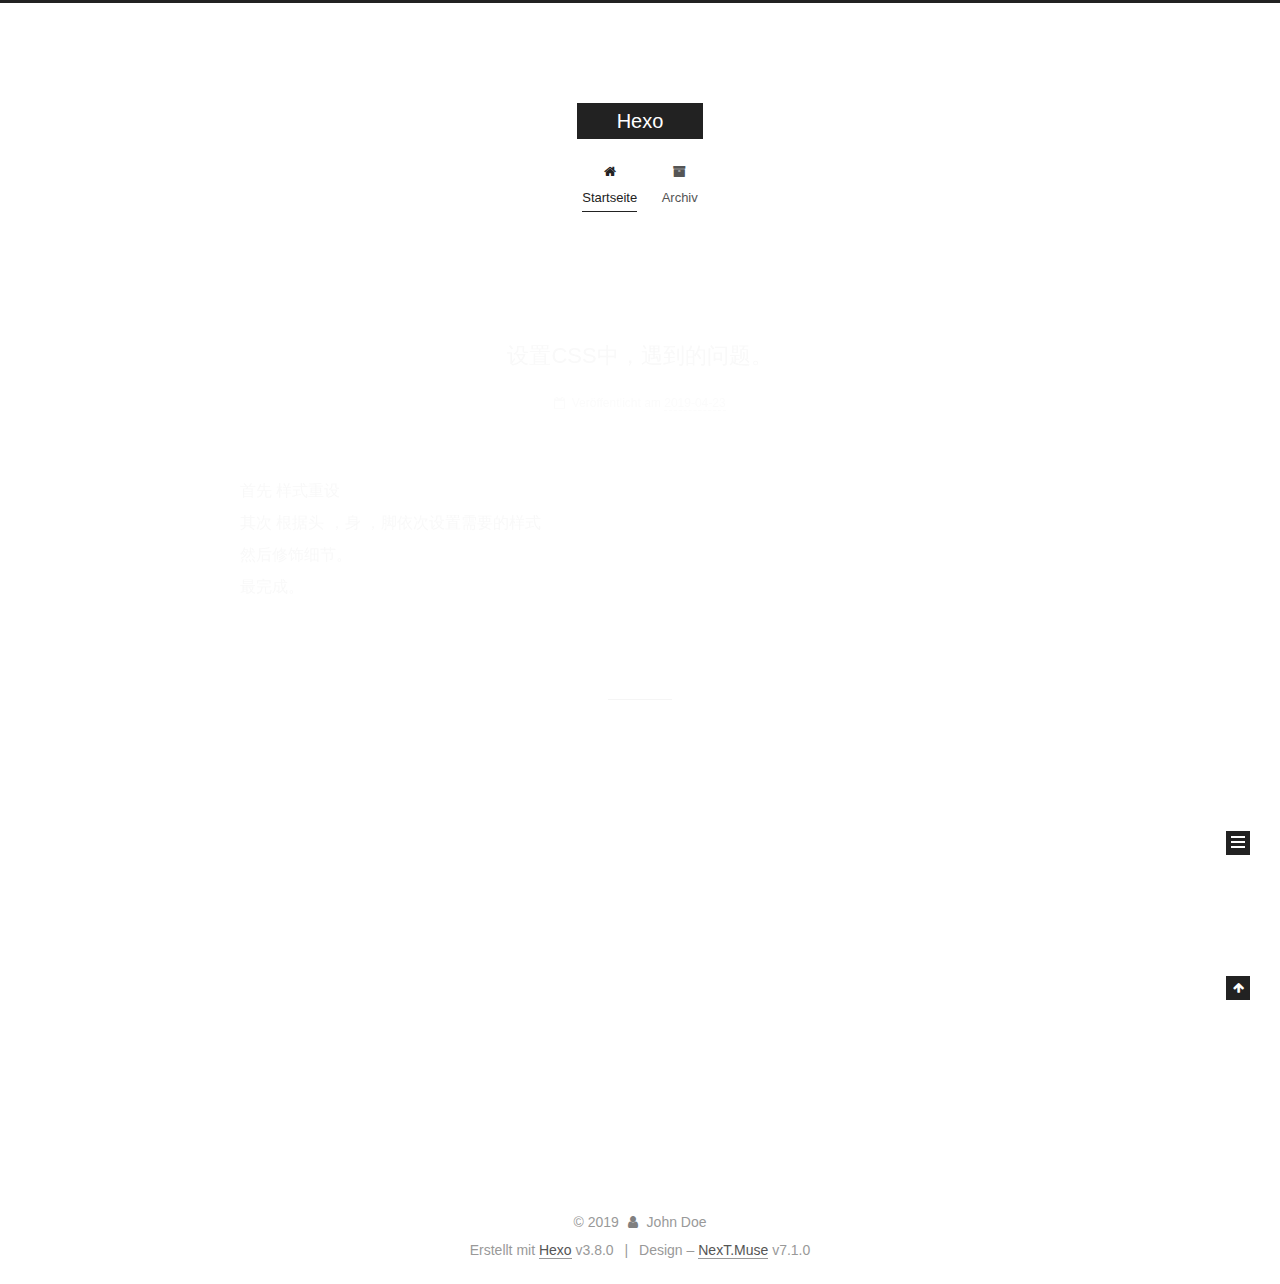
<file: index.html>
<!DOCTYPE html>












  


<html class="theme-next muse use-motion" lang>
<head><meta name="generator" content="Hexo 3.8.0">
  <meta charset="UTF-8">
<meta http-equiv="X-UA-Compatible" content="IE=edge">
<meta name="viewport" content="width=device-width, initial-scale=1, maximum-scale=2">
<meta name="theme-color" content="#222">
























<link rel="stylesheet" href="/lib/font-awesome/css/font-awesome.min.css?v=4.6.2">

<link rel="stylesheet" href="/css/main.css?v=7.1.0">


  <link rel="apple-touch-icon" sizes="180x180" href="/images/apple-touch-icon-next.png?v=7.1.0">


  <link rel="icon" type="image/png" sizes="32x32" href="/images/favicon-32x32-next.png?v=7.1.0">


  <link rel="icon" type="image/png" sizes="16x16" href="/images/favicon-16x16-next.png?v=7.1.0">


  <link rel="mask-icon" href="/images/logo.svg?v=7.1.0" color="#222">







<script id="hexo.configurations">
  var NexT = window.NexT || {};
  var CONFIG = {
    root: '/',
    scheme: 'Muse',
    version: '7.1.0',
    sidebar: {"position":"left","display":"post","offset":12,"onmobile":false,"dimmer":false},
    back2top: true,
    back2top_sidebar: false,
    fancybox: false,
    fastclick: false,
    lazyload: false,
    tabs: true,
    motion: {"enable":true,"async":false,"transition":{"post_block":"fadeIn","post_header":"slideDownIn","post_body":"slideDownIn","coll_header":"slideLeftIn","sidebar":"slideUpIn"}},
    algolia: {
      applicationID: '',
      apiKey: '',
      indexName: '',
      hits: {"per_page":10},
      labels: {"input_placeholder":"Search for Posts","hits_empty":"We didn't find any results for the search: ${query}","hits_stats":"${hits} results found in ${time} ms"}
    }
  };
</script>


  




  <meta property="og:type" content="website">
<meta property="og:title" content="Hexo">
<meta property="og:url" content="http://yoursite.com/index.html">
<meta property="og:site_name" content="Hexo">
<meta property="og:locale" content="default">
<meta name="twitter:card" content="summary">
<meta name="twitter:title" content="Hexo">





  
  
  <link rel="canonical" href="http://yoursite.com/">



<script id="page.configurations">
  CONFIG.page = {
    sidebar: "",
  };
</script>

  <title>Hexo</title>
  












  <noscript>
  <style>
  .use-motion .motion-element,
  .use-motion .brand,
  .use-motion .menu-item,
  .sidebar-inner,
  .use-motion .post-block,
  .use-motion .pagination,
  .use-motion .comments,
  .use-motion .post-header,
  .use-motion .post-body,
  .use-motion .collection-title { opacity: initial; }

  .use-motion .logo,
  .use-motion .site-title,
  .use-motion .site-subtitle {
    opacity: initial;
    top: initial;
  }

  .use-motion .logo-line-before i { left: initial; }
  .use-motion .logo-line-after i { right: initial; }
  </style>
</noscript>

</head>

<body itemscope itemtype="http://schema.org/WebPage" lang="default">

  
  
    
  

  <div class="container sidebar-position-left 
  page-home">
    <div class="headband"></div>

    <header id="header" class="header" itemscope itemtype="http://schema.org/WPHeader">
      <div class="header-inner"><div class="site-brand-wrapper">
  <div class="site-meta">
    

    <div class="custom-logo-site-title">
      <a href="/" class="brand" rel="start">
        <span class="logo-line-before"><i></i></span>
        <span class="site-title">Hexo</span>
        <span class="logo-line-after"><i></i></span>
      </a>
    </div>
    
    
  </div>

  <div class="site-nav-toggle">
    <button aria-label="Navigationsleiste an/ausschalten">
      <span class="btn-bar"></span>
      <span class="btn-bar"></span>
      <span class="btn-bar"></span>
    </button>
  </div>
</div>



<nav class="site-nav">
  
    <ul id="menu" class="menu">
      
        
        
        
          
          <li class="menu-item menu-item-home menu-item-active">

    
    
    
      
    

    

    <a href="/" rel="section"><i class="menu-item-icon fa fa-fw fa-home"></i> <br>Startseite</a>

  </li>
        
        
        
          
          <li class="menu-item menu-item-archives">

    
    
    
      
    

    

    <a href="/archives/" rel="section"><i class="menu-item-icon fa fa-fw fa-archive"></i> <br>Archiv</a>

  </li>

      
      
    </ul>
  

  
    

  

  
</nav>



  



</div>
    </header>

    


    <main id="main" class="main">
      <div class="main-inner">
        <div class="content-wrap">
          
          <div id="content" class="content">
            
  <section id="posts" class="posts-expand">
    
      

  

  
  
  

  

  <article class="post post-type-normal" itemscope itemtype="http://schema.org/Article">
  
  
  
  <div class="post-block">
    <link itemprop="mainEntityOfPage" href="http://yoursite.com/2019/04/23/2019-4-23/">

    <span hidden itemprop="author" itemscope itemtype="http://schema.org/Person">
      <meta itemprop="name" content="John Doe">
      <meta itemprop="description" content>
      <meta itemprop="image" content="/images/avatar.gif">
    </span>

    <span hidden itemprop="publisher" itemscope itemtype="http://schema.org/Organization">
      <meta itemprop="name" content="Hexo">
    </span>

    
      <header class="post-header">

        
        
          <h1 class="post-title" itemprop="name headline">
                
                
                <a href="/2019/04/23/2019-4-23/" class="post-title-link" itemprop="url">设置CSS中，遇到的问题。</a>
              
            
          </h1>
        

        <div class="post-meta">
          <span class="post-time">

            
            
            

            
              <span class="post-meta-item-icon">
                <i class="fa fa-calendar-o"></i>
              </span>
              
                <span class="post-meta-item-text">Veröffentlicht am</span>
              

              
                
              

              <time title="Erstellt: 2019-04-23 20:32:27 / Geändert am: 22:04:23" itemprop="dateCreated datePublished" datetime="2019-04-23T20:32:27+08:00">2019-04-23</time>
            

            
              

              
            
          </span>

          

          
            
            
          

          
          

          

          

          

        </div>
      </header>
    

    
    
    
    <div class="post-body" itemprop="articleBody">

      
      

      
        
          
            <p>首先 样式重设<br>其次 根据头 ，身 ，脚依次设置需要的样式<br>然后修饰细节。<br>最完成。</p>

          
        
      
    </div>

    

    
    
    

    

    
      
    
    

    

    <footer class="post-footer">
      

      

      

      
      
        <div class="post-eof"></div>
      
    </footer>
  </div>
  
  
  
  </article>


    
      

  

  
  
  

  

  <article class="post post-type-normal" itemscope itemtype="http://schema.org/Article">
  
  
  
  <div class="post-block">
    <link itemprop="mainEntityOfPage" href="http://yoursite.com/2019/04/22/hello-world/">

    <span hidden itemprop="author" itemscope itemtype="http://schema.org/Person">
      <meta itemprop="name" content="John Doe">
      <meta itemprop="description" content>
      <meta itemprop="image" content="/images/avatar.gif">
    </span>

    <span hidden itemprop="publisher" itemscope itemtype="http://schema.org/Organization">
      <meta itemprop="name" content="Hexo">
    </span>

    
      <header class="post-header">

        
        
          <h1 class="post-title" itemprop="name headline">
                
                
                <a href="/2019/04/22/hello-world/" class="post-title-link" itemprop="url">Hello World</a>
              
            
          </h1>
        

        <div class="post-meta">
          <span class="post-time">

            
            
            

            
              <span class="post-meta-item-icon">
                <i class="fa fa-calendar-o"></i>
              </span>
              
                <span class="post-meta-item-text">Veröffentlicht am</span>
              

              
                
              

              <time title="Erstellt: 2019-04-22 20:18:33 / Geändert am: 21:47:27" itemprop="dateCreated datePublished" datetime="2019-04-22T20:18:33+08:00">2019-04-22</time>
            

            
              

              
            
          </span>

          

          
            
            
          

          
          

          

          

          

        </div>
      </header>
    

    
    
    
    <div class="post-body" itemprop="articleBody">

      
      

      
        
          
            <p>#用hexo发布blog<br>修改hexo项目的根目录，根目录，根目录， 下的全局配置文件_config.yml<br>安装插件<br>上线<br>$ hexo clean 清理缓存<br>$ hexo g 打包项目<br>$ hexo d 一键部署</p>
<p>发布文章</p>

          
        
      
    </div>

    

    
    
    

    

    
      
    
    

    

    <footer class="post-footer">
      

      

      

      
      
        <div class="post-eof"></div>
      
    </footer>
  </div>
  
  
  
  </article>


    
  </section>

  


          </div>
          

        </div>
        
          
  
  <div class="sidebar-toggle">
    <div class="sidebar-toggle-line-wrap">
      <span class="sidebar-toggle-line sidebar-toggle-line-first"></span>
      <span class="sidebar-toggle-line sidebar-toggle-line-middle"></span>
      <span class="sidebar-toggle-line sidebar-toggle-line-last"></span>
    </div>
  </div>

  <aside id="sidebar" class="sidebar">
    <div class="sidebar-inner">

      

      

      <div class="site-overview-wrap sidebar-panel sidebar-panel-active">
        <div class="site-overview">
          <div class="site-author motion-element" itemprop="author" itemscope itemtype="http://schema.org/Person">
            
              <p class="site-author-name" itemprop="name">John Doe</p>
              <div class="site-description motion-element" itemprop="description"></div>
          </div>

          
            <nav class="site-state motion-element">
              
                <div class="site-state-item site-state-posts">
                
                  <a href="/archives/">
                
                    <span class="site-state-item-count">2</span>
                    <span class="site-state-item-name">Artikel</span>
                  </a>
                </div>
              

              

              
            </nav>
          

          

          

          

          

          
          

          
            
          
          

        </div>
      </div>

      

      

    </div>
  </aside>
  


        
      </div>
    </main>

    <footer id="footer" class="footer">
      <div class="footer-inner">
        <div class="copyright">&copy; <span itemprop="copyrightYear">2019</span>
  <span class="with-love" id="animate">
    <i class="fa fa-user"></i>
  </span>
  <span class="author" itemprop="copyrightHolder">John Doe</span>

  

  
</div>


  <div class="powered-by">Erstellt mit  <a href="https://hexo.io" class="theme-link" rel="noopener" target="_blank">Hexo</a> v3.8.0</div>



  <span class="post-meta-divider">|</span>



  <div class="theme-info">Design – <a href="https://theme-next.org" class="theme-link" rel="noopener" target="_blank">NexT.Muse</a> v7.1.0</div>




        








        
      </div>
    </footer>

    
      <div class="back-to-top">
        <i class="fa fa-arrow-up"></i>
        
      </div>
    

    

    

    
  </div>

  

<script>
  if (Object.prototype.toString.call(window.Promise) !== '[object Function]') {
    window.Promise = null;
  }
</script>


























  
  <script src="/lib/jquery/index.js?v=2.1.3"></script>

  
  <script src="/lib/velocity/velocity.min.js?v=1.2.1"></script>

  
  <script src="/lib/velocity/velocity.ui.min.js?v=1.2.1"></script>


  


  <script src="/js/utils.js?v=7.1.0"></script>

  <script src="/js/motion.js?v=7.1.0"></script>



  
  


  <script src="/js/schemes/muse.js?v=7.1.0"></script>



  

  


  <script src="/js/next-boot.js?v=7.1.0"></script>


  

  

  

  



  




  

  

  

  

  

  

  

  

  

  

  

  

  

  

</body>
</html>
</file>
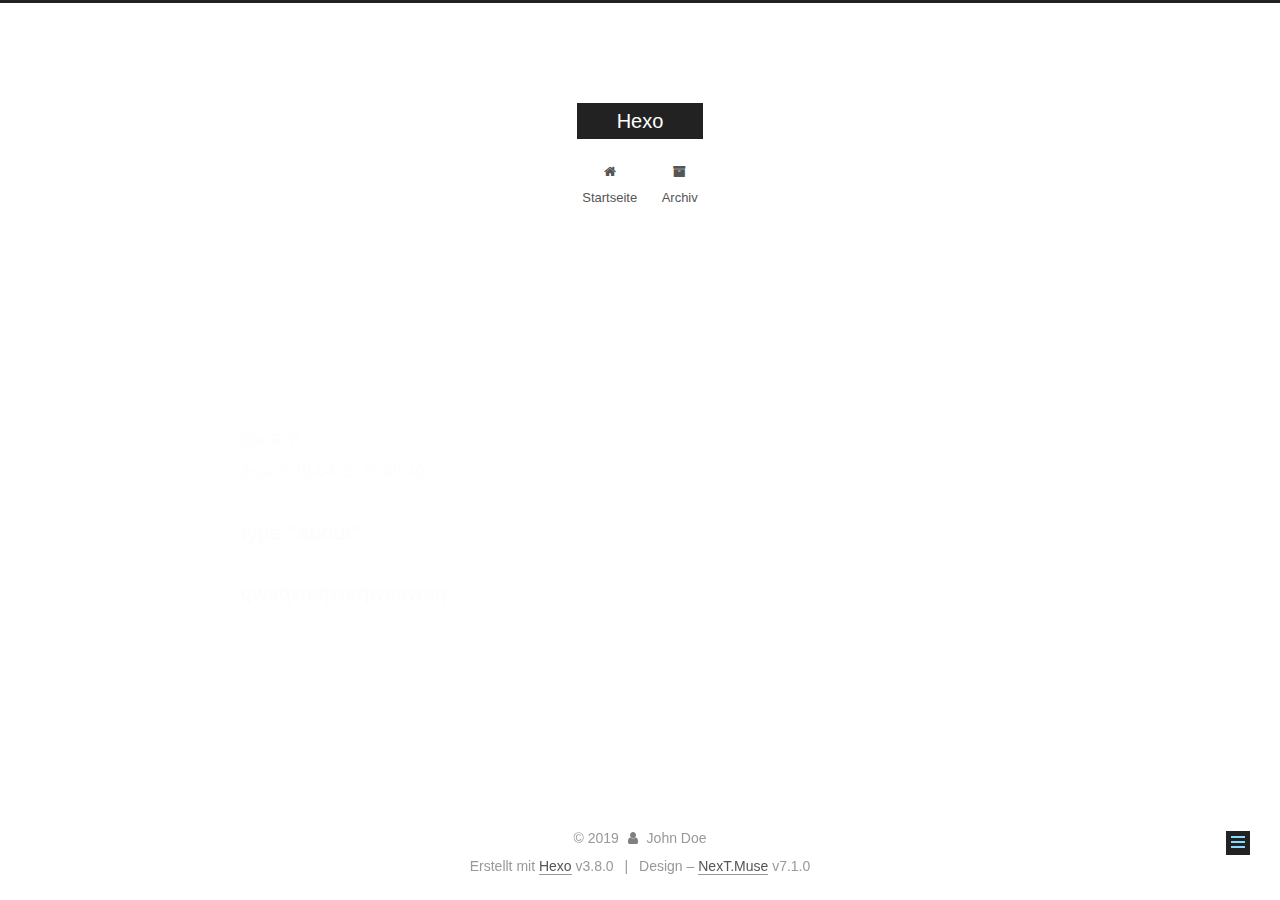
<file: about/index.html>
<!DOCTYPE html>












  


<html class="theme-next muse use-motion" lang>
<head><meta name="generator" content="Hexo 3.8.0">
  <meta charset="UTF-8">
<meta http-equiv="X-UA-Compatible" content="IE=edge">
<meta name="viewport" content="width=device-width, initial-scale=1, maximum-scale=2">
<meta name="theme-color" content="#222">
























<link rel="stylesheet" href="/lib/font-awesome/css/font-awesome.min.css?v=4.6.2">

<link rel="stylesheet" href="/css/main.css?v=7.1.0">


  <link rel="apple-touch-icon" sizes="180x180" href="/images/apple-touch-icon-next.png?v=7.1.0">


  <link rel="icon" type="image/png" sizes="32x32" href="/images/favicon-32x32-next.png?v=7.1.0">


  <link rel="icon" type="image/png" sizes="16x16" href="/images/favicon-16x16-next.png?v=7.1.0">


  <link rel="mask-icon" href="/images/logo.svg?v=7.1.0" color="#222">







<script id="hexo.configurations">
  var NexT = window.NexT || {};
  var CONFIG = {
    root: '/',
    scheme: 'Muse',
    version: '7.1.0',
    sidebar: {"position":"left","display":"post","offset":12,"onmobile":false,"dimmer":false},
    back2top: true,
    back2top_sidebar: false,
    fancybox: false,
    fastclick: false,
    lazyload: false,
    tabs: true,
    motion: {"enable":true,"async":false,"transition":{"post_block":"fadeIn","post_header":"slideDownIn","post_body":"slideDownIn","coll_header":"slideLeftIn","sidebar":"slideUpIn"}},
    algolia: {
      applicationID: '',
      apiKey: '',
      indexName: '',
      hits: {"per_page":10},
      labels: {"input_placeholder":"Search for Posts","hits_empty":"We didn't find any results for the search: ${query}","hits_stats":"${hits} results found in ${time} ms"}
    }
  };
</script>


  




  <meta name="description" content="title:关于date:2019-04-22 20:49:49 type:”about”qweqweqweqweqweq">
<meta property="og:type" content="website">
<meta property="og:title" content="Hexo">
<meta property="og:url" content="http://yoursite.com/about/index.html">
<meta property="og:site_name" content="Hexo">
<meta property="og:description" content="title:关于date:2019-04-22 20:49:49 type:”about”qweqweqweqweqweq">
<meta property="og:locale" content="default">
<meta property="og:updated_time" content="2019-04-22T12:49:50.705Z">
<meta name="twitter:card" content="summary">
<meta name="twitter:title" content="Hexo">
<meta name="twitter:description" content="title:关于date:2019-04-22 20:49:49 type:”about”qweqweqweqweqweq">





  
  
  <link rel="canonical" href="http://yoursite.com/about/">



<script id="page.configurations">
  CONFIG.page = {
    sidebar: "",
  };
</script>

  <title> | Hexo</title>
  












  <noscript>
  <style>
  .use-motion .motion-element,
  .use-motion .brand,
  .use-motion .menu-item,
  .sidebar-inner,
  .use-motion .post-block,
  .use-motion .pagination,
  .use-motion .comments,
  .use-motion .post-header,
  .use-motion .post-body,
  .use-motion .collection-title { opacity: initial; }

  .use-motion .logo,
  .use-motion .site-title,
  .use-motion .site-subtitle {
    opacity: initial;
    top: initial;
  }

  .use-motion .logo-line-before i { left: initial; }
  .use-motion .logo-line-after i { right: initial; }
  </style>
</noscript>

</head>

<body itemscope itemtype="http://schema.org/WebPage" lang="default">

  
  
    
  

  <div class="container sidebar-position-left page-post-detail">
    <div class="headband"></div>

    <header id="header" class="header" itemscope itemtype="http://schema.org/WPHeader">
      <div class="header-inner"><div class="site-brand-wrapper">
  <div class="site-meta">
    

    <div class="custom-logo-site-title">
      <a href="/" class="brand" rel="start">
        <span class="logo-line-before"><i></i></span>
        <span class="site-title">Hexo</span>
        <span class="logo-line-after"><i></i></span>
      </a>
    </div>
    
    
  </div>

  <div class="site-nav-toggle">
    <button aria-label="Navigationsleiste an/ausschalten">
      <span class="btn-bar"></span>
      <span class="btn-bar"></span>
      <span class="btn-bar"></span>
    </button>
  </div>
</div>



<nav class="site-nav">
  
    <ul id="menu" class="menu">
      
        
        
        
          
          <li class="menu-item menu-item-home">

    
    
    
      
    

    

    <a href="/" rel="section"><i class="menu-item-icon fa fa-fw fa-home"></i> <br>Startseite</a>

  </li>
        
        
        
          
          <li class="menu-item menu-item-archives">

    
    
    
      
    

    

    <a href="/archives/" rel="section"><i class="menu-item-icon fa fa-fw fa-archive"></i> <br>Archiv</a>

  </li>

      
      
    </ul>
  

  
    

    
    
      
      
    
      
      
    
    

  


  

  
</nav>



  



</div>
    </header>

    


    <main id="main" class="main">
      <div class="main-inner">
        <div class="content-wrap">
          
          <div id="content" class="content">
            

  <div id="posts" class="posts-expand">
    
    
    
    <div class="post-block page">
      <header class="post-header">

<h1 class="post-title" itemprop="name headline">

</h1>

<div class="post-meta">
  
  



</div>

</header>

      
      
      
      <div class="post-body">
        
        
          <hr>
<p>title:关于<br>date:2019-04-22 20:49:49</p>
<h2 id="type-”about”"><a href="#type-”about”" class="headerlink" title="type:”about”"></a>type:”about”</h2><h2 id="qweqweqweqweqweq"><a href="#qweqweqweqweqweq" class="headerlink" title="qweqweqweqweqweq"></a>qweqweqweqweqweq</h2>
        
      </div>
      
      
      
    </div>
    



    
    
    
  </div>


          </div>
          

  



        </div>
        
          
  
  <div class="sidebar-toggle">
    <div class="sidebar-toggle-line-wrap">
      <span class="sidebar-toggle-line sidebar-toggle-line-first"></span>
      <span class="sidebar-toggle-line sidebar-toggle-line-middle"></span>
      <span class="sidebar-toggle-line sidebar-toggle-line-last"></span>
    </div>
  </div>

  <aside id="sidebar" class="sidebar">
    <div class="sidebar-inner">

      

      
        <ul class="sidebar-nav motion-element">
          <li class="sidebar-nav-toc sidebar-nav-active" data-target="post-toc-wrap">
            Inhaltsverzeichnis
          </li>
          <li class="sidebar-nav-overview" data-target="site-overview-wrap">
            Übersicht
          </li>
        </ul>
      

      <div class="site-overview-wrap sidebar-panel">
        <div class="site-overview">
          <div class="site-author motion-element" itemprop="author" itemscope itemtype="http://schema.org/Person">
            
              <p class="site-author-name" itemprop="name">John Doe</p>
              <div class="site-description motion-element" itemprop="description"></div>
          </div>

          
            <nav class="site-state motion-element">
              
                <div class="site-state-item site-state-posts">
                
                  <a href="/archives/">
                
                    <span class="site-state-item-count">2</span>
                    <span class="site-state-item-name">Artikel</span>
                  </a>
                </div>
              

              

              
            </nav>
          

          

          

          

          

          
          

          
            
          
          

        </div>
      </div>

      
      <!--noindex-->
        <div class="post-toc-wrap motion-element sidebar-panel sidebar-panel-active">
          <div class="post-toc">

            
            
            
            

            
              <div class="post-toc-content"><ol class="nav"><li class="nav-item nav-level-2"><a class="nav-link" href="#type-”about”"><span class="nav-number">1.</span> <span class="nav-text">type:”about”</span></a></li><li class="nav-item nav-level-2"><a class="nav-link" href="#qweqweqweqweqweq"><span class="nav-number">2.</span> <span class="nav-text">qweqweqweqweqweq</span></a></li></ol></div>
            

          </div>
        </div>
      <!--/noindex-->
      

      

    </div>
  </aside>
  


        
      </div>
    </main>

    <footer id="footer" class="footer">
      <div class="footer-inner">
        <div class="copyright">&copy; <span itemprop="copyrightYear">2019</span>
  <span class="with-love" id="animate">
    <i class="fa fa-user"></i>
  </span>
  <span class="author" itemprop="copyrightHolder">John Doe</span>

  

  
</div>


  <div class="powered-by">Erstellt mit  <a href="https://hexo.io" class="theme-link" rel="noopener" target="_blank">Hexo</a> v3.8.0</div>



  <span class="post-meta-divider">|</span>



  <div class="theme-info">Design – <a href="https://theme-next.org" class="theme-link" rel="noopener" target="_blank">NexT.Muse</a> v7.1.0</div>




        








        
      </div>
    </footer>

    
      <div class="back-to-top">
        <i class="fa fa-arrow-up"></i>
        
      </div>
    

    

    

    
  </div>

  

<script>
  if (Object.prototype.toString.call(window.Promise) !== '[object Function]') {
    window.Promise = null;
  }
</script>


























  
  <script src="/lib/jquery/index.js?v=2.1.3"></script>

  
  <script src="/lib/velocity/velocity.min.js?v=1.2.1"></script>

  
  <script src="/lib/velocity/velocity.ui.min.js?v=1.2.1"></script>


  


  <script src="/js/utils.js?v=7.1.0"></script>

  <script src="/js/motion.js?v=7.1.0"></script>



  
  


  <script src="/js/schemes/muse.js?v=7.1.0"></script>



  
  <script src="/js/scrollspy.js?v=7.1.0"></script>
<script src="/js/post-details.js?v=7.1.0"></script>



  


  <script src="/js/next-boot.js?v=7.1.0"></script>


  

  

  

  


  


  




  

  

  

  

  

  

  

  

  

  

  

  

  

  

</body>
</html>
</file>
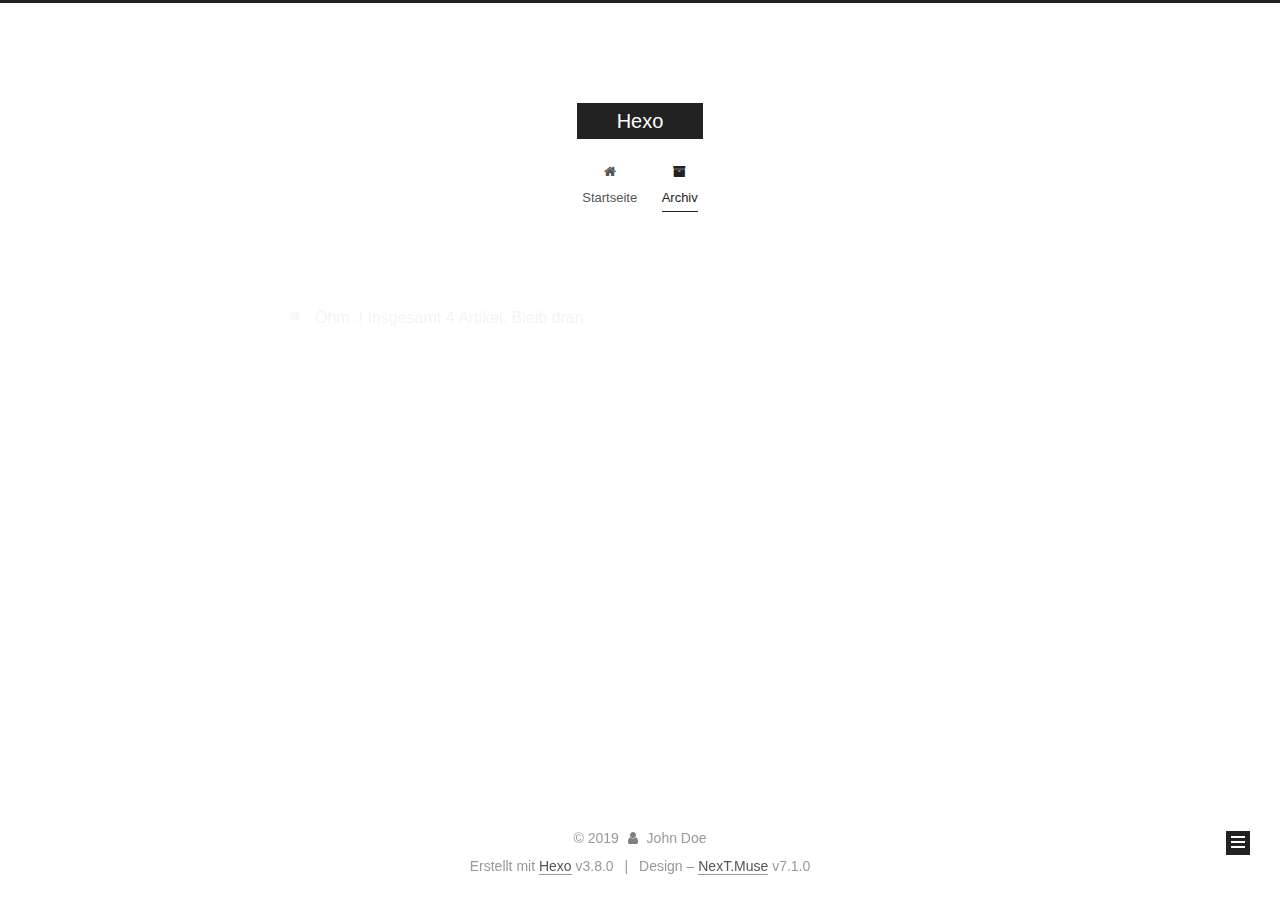
<file: archives/index.html>
<!DOCTYPE html>












  


<html class="theme-next muse use-motion" lang>
<head><meta name="generator" content="Hexo 3.8.0">
  <meta charset="UTF-8">
<meta http-equiv="X-UA-Compatible" content="IE=edge">
<meta name="viewport" content="width=device-width, initial-scale=1, maximum-scale=2">
<meta name="theme-color" content="#222">
























<link rel="stylesheet" href="/lib/font-awesome/css/font-awesome.min.css?v=4.6.2">

<link rel="stylesheet" href="/css/main.css?v=7.1.0">


  <link rel="apple-touch-icon" sizes="180x180" href="/images/apple-touch-icon-next.png?v=7.1.0">


  <link rel="icon" type="image/png" sizes="32x32" href="/images/favicon-32x32-next.png?v=7.1.0">


  <link rel="icon" type="image/png" sizes="16x16" href="/images/favicon-16x16-next.png?v=7.1.0">


  <link rel="mask-icon" href="/images/logo.svg?v=7.1.0" color="#222">







<script id="hexo.configurations">
  var NexT = window.NexT || {};
  var CONFIG = {
    root: '/',
    scheme: 'Muse',
    version: '7.1.0',
    sidebar: {"position":"left","display":"post","offset":12,"onmobile":false,"dimmer":false},
    back2top: true,
    back2top_sidebar: false,
    fancybox: false,
    fastclick: false,
    lazyload: false,
    tabs: true,
    motion: {"enable":true,"async":false,"transition":{"post_block":"fadeIn","post_header":"slideDownIn","post_body":"slideDownIn","coll_header":"slideLeftIn","sidebar":"slideUpIn"}},
    algolia: {
      applicationID: '',
      apiKey: '',
      indexName: '',
      hits: {"per_page":10},
      labels: {"input_placeholder":"Search for Posts","hits_empty":"We didn't find any results for the search: ${query}","hits_stats":"${hits} results found in ${time} ms"}
    }
  };
</script>


  




  <meta property="og:type" content="website">
<meta property="og:title" content="Hexo">
<meta property="og:url" content="http://yoursite.com/archives/index.html">
<meta property="og:site_name" content="Hexo">
<meta property="og:locale" content="default">
<meta name="twitter:card" content="summary">
<meta name="twitter:title" content="Hexo">





  
  
  <link rel="canonical" href="http://yoursite.com/archives/">



<script id="page.configurations">
  CONFIG.page = {
    sidebar: "",
  };
</script>

  <title>Archiv | Hexo</title>
  












  <noscript>
  <style>
  .use-motion .motion-element,
  .use-motion .brand,
  .use-motion .menu-item,
  .sidebar-inner,
  .use-motion .post-block,
  .use-motion .pagination,
  .use-motion .comments,
  .use-motion .post-header,
  .use-motion .post-body,
  .use-motion .collection-title { opacity: initial; }

  .use-motion .logo,
  .use-motion .site-title,
  .use-motion .site-subtitle {
    opacity: initial;
    top: initial;
  }

  .use-motion .logo-line-before i { left: initial; }
  .use-motion .logo-line-after i { right: initial; }
  </style>
</noscript>

</head>

<body itemscope itemtype="http://schema.org/WebPage" lang="default">

  
  
    
  

  <div class="container sidebar-position-left page-archive">
    <div class="headband"></div>

    <header id="header" class="header" itemscope itemtype="http://schema.org/WPHeader">
      <div class="header-inner"><div class="site-brand-wrapper">
  <div class="site-meta">
    

    <div class="custom-logo-site-title">
      <a href="/" class="brand" rel="start">
        <span class="logo-line-before"><i></i></span>
        <span class="site-title">Hexo</span>
        <span class="logo-line-after"><i></i></span>
      </a>
    </div>
    
    
  </div>

  <div class="site-nav-toggle">
    <button aria-label="Navigationsleiste an/ausschalten">
      <span class="btn-bar"></span>
      <span class="btn-bar"></span>
      <span class="btn-bar"></span>
    </button>
  </div>
</div>



<nav class="site-nav">
  
    <ul id="menu" class="menu">
      
        
        
        
          
          <li class="menu-item menu-item-home">

    
    
    
      
    

    

    <a href="/" rel="section"><i class="menu-item-icon fa fa-fw fa-home"></i> <br>Startseite</a>

  </li>
        
        
        
          
          <li class="menu-item menu-item-archives menu-item-active">

    
    
    
      
    

    

    <a href="/archives/" rel="section"><i class="menu-item-icon fa fa-fw fa-archive"></i> <br>Archiv</a>

  </li>

      
      
    </ul>
  

  
    

    
    
      
      
    
      
      
    
    

  


  

  
</nav>



  



</div>
    </header>

    


    <main id="main" class="main">
      <div class="main-inner">
        <div class="content-wrap">
          
          <div id="content" class="content">
            

  
  
  
  <div class="post-block archive">
    <div id="posts" class="posts-collapse">
      <span class="archive-move-on"></span>

      
      <span class="archive-page-counter">
        
        
        
          
        
        Öhm..! Insgesamt 4 Artikel. Bleib dran.
      </span>
      

      

        
        
        

        
          
          <div class="collection-title">
            <h1 class="archive-year" id="archive-year-2019">2019</h1>
          </div>
        
        

        

  <article class="post post-type-normal" itemscope itemtype="http://schema.org/Article">
    <header class="post-header">

      <h2 class="post-title">
        
          <a class="post-title-link" href="/2019/04/25/2019-4-25/" itemprop="url">
            
              <span itemprop="name">copy抖音CSS</span>
            
          </a>
        
      </h2>

      <div class="post-meta">
        <time class="post-time" itemprop="dateCreated" datetime="2019-04-25T20:13:09+08:00" content="2019-04-25">
          04-25
        </time>
      </div>

    </header>
  </article>



      

        
        
        

        
        

        

  <article class="post post-type-normal" itemscope itemtype="http://schema.org/Article">
    <header class="post-header">

      <h2 class="post-title">
        
          <a class="post-title-link" href="/2019/04/25/2019-4-24/" itemprop="url">
            
              <span itemprop="name">CSS</span>
            
          </a>
        
      </h2>

      <div class="post-meta">
        <time class="post-time" itemprop="dateCreated" datetime="2019-04-25T09:08:44+08:00" content="2019-04-25">
          04-25
        </time>
      </div>

    </header>
  </article>



      

        
        
        

        
        

        

  <article class="post post-type-normal" itemscope itemtype="http://schema.org/Article">
    <header class="post-header">

      <h2 class="post-title">
        
          <a class="post-title-link" href="/2019/04/23/2019-4-23/" itemprop="url">
            
              <span itemprop="name">设置CSS中，遇到的问题。</span>
            
          </a>
        
      </h2>

      <div class="post-meta">
        <time class="post-time" itemprop="dateCreated" datetime="2019-04-23T20:32:27+08:00" content="2019-04-23">
          04-23
        </time>
      </div>

    </header>
  </article>



      

        
        
        

        
        

        

  <article class="post post-type-normal" itemscope itemtype="http://schema.org/Article">
    <header class="post-header">

      <h2 class="post-title">
        
          <a class="post-title-link" href="/2019/04/22/hello-world/" itemprop="url">
            
              <span itemprop="name">Hello World</span>
            
          </a>
        
      </h2>

      <div class="post-meta">
        <time class="post-time" itemprop="dateCreated" datetime="2019-04-22T20:18:33+08:00" content="2019-04-22">
          04-22
        </time>
      </div>

    </header>
  </article>



      

    </div>
  </div>
  
  
  

  



          </div>
          

        </div>
        
          
  
  <div class="sidebar-toggle">
    <div class="sidebar-toggle-line-wrap">
      <span class="sidebar-toggle-line sidebar-toggle-line-first"></span>
      <span class="sidebar-toggle-line sidebar-toggle-line-middle"></span>
      <span class="sidebar-toggle-line sidebar-toggle-line-last"></span>
    </div>
  </div>

  <aside id="sidebar" class="sidebar">
    <div class="sidebar-inner">

      

      

      <div class="site-overview-wrap sidebar-panel sidebar-panel-active">
        <div class="site-overview">
          <div class="site-author motion-element" itemprop="author" itemscope itemtype="http://schema.org/Person">
            
              <p class="site-author-name" itemprop="name">John Doe</p>
              <div class="site-description motion-element" itemprop="description"></div>
          </div>

          
            <nav class="site-state motion-element">
              
                <div class="site-state-item site-state-posts">
                
                  <a href="/archives/">
                
                    <span class="site-state-item-count">4</span>
                    <span class="site-state-item-name">Artikel</span>
                  </a>
                </div>
              

              

              
            </nav>
          

          

          

          

          

          
          

          
            
          
          

        </div>
      </div>

      

      

    </div>
  </aside>
  


        
      </div>
    </main>

    <footer id="footer" class="footer">
      <div class="footer-inner">
        <div class="copyright">&copy; <span itemprop="copyrightYear">2019</span>
  <span class="with-love" id="animate">
    <i class="fa fa-user"></i>
  </span>
  <span class="author" itemprop="copyrightHolder">John Doe</span>

  

  
</div>


  <div class="powered-by">Erstellt mit  <a href="https://hexo.io" class="theme-link" rel="noopener" target="_blank">Hexo</a> v3.8.0</div>



  <span class="post-meta-divider">|</span>



  <div class="theme-info">Design – <a href="https://theme-next.org" class="theme-link" rel="noopener" target="_blank">NexT.Muse</a> v7.1.0</div>




        








        
      </div>
    </footer>

    
      <div class="back-to-top">
        <i class="fa fa-arrow-up"></i>
        
      </div>
    

    

    

    
  </div>

  

<script>
  if (Object.prototype.toString.call(window.Promise) !== '[object Function]') {
    window.Promise = null;
  }
</script>


























  
  <script src="/lib/jquery/index.js?v=2.1.3"></script>

  
  <script src="/lib/velocity/velocity.min.js?v=1.2.1"></script>

  
  <script src="/lib/velocity/velocity.ui.min.js?v=1.2.1"></script>


  


  <script src="/js/utils.js?v=7.1.0"></script>

  <script src="/js/motion.js?v=7.1.0"></script>



  
  


  <script src="/js/schemes/muse.js?v=7.1.0"></script>



  

  


  <script src="/js/next-boot.js?v=7.1.0"></script>


  

  

  

  



  




  

  

  

  

  

  

  

  

  

  

  

  

  

  

</body>
</html>
</file>
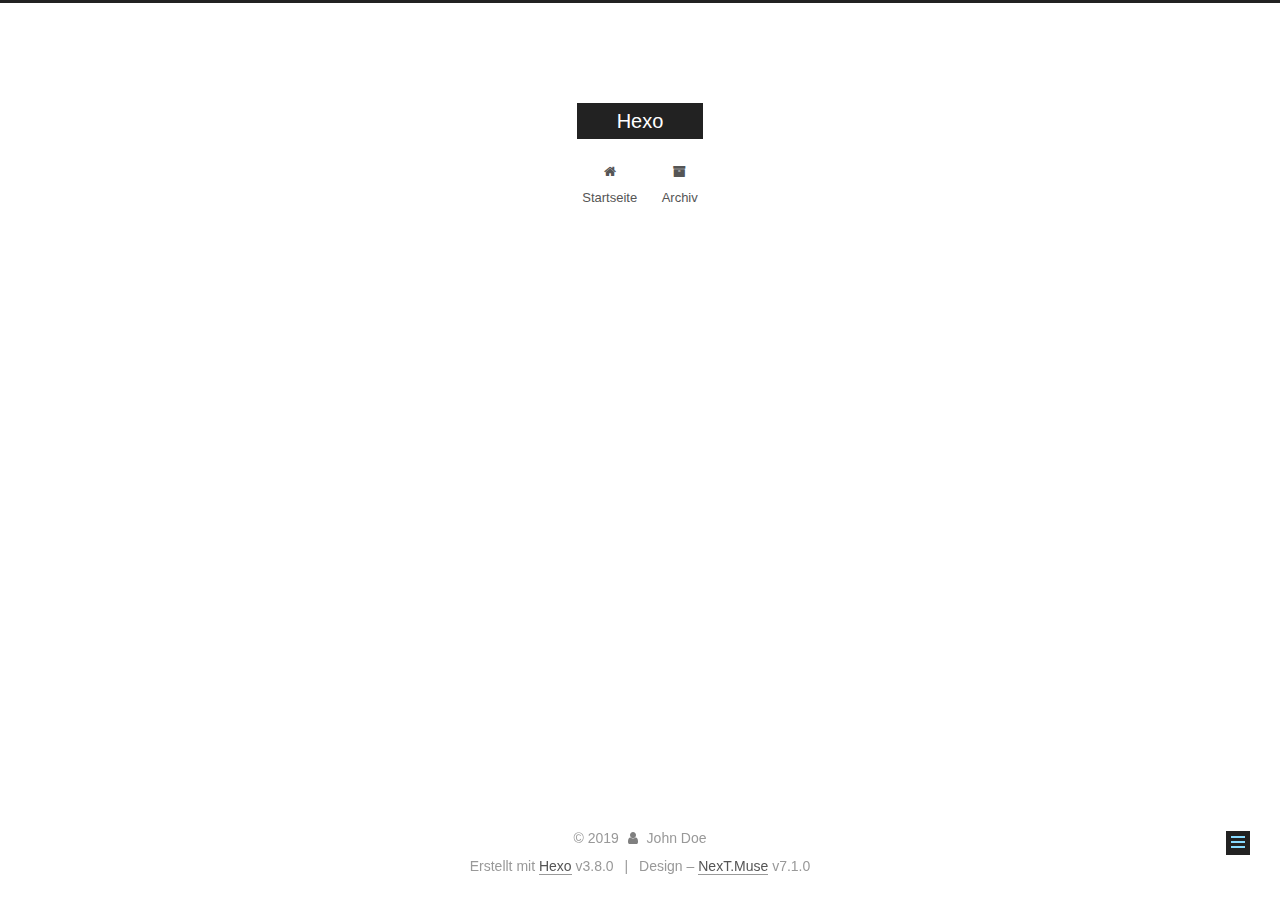
<file: categories/index.html>
<!DOCTYPE html>












  


<html class="theme-next muse use-motion" lang>
<head><meta name="generator" content="Hexo 3.8.0">
  <meta charset="UTF-8">
<meta http-equiv="X-UA-Compatible" content="IE=edge">
<meta name="viewport" content="width=device-width, initial-scale=1, maximum-scale=2">
<meta name="theme-color" content="#222">
























<link rel="stylesheet" href="/lib/font-awesome/css/font-awesome.min.css?v=4.6.2">

<link rel="stylesheet" href="/css/main.css?v=7.1.0">


  <link rel="apple-touch-icon" sizes="180x180" href="/images/apple-touch-icon-next.png?v=7.1.0">


  <link rel="icon" type="image/png" sizes="32x32" href="/images/favicon-32x32-next.png?v=7.1.0">


  <link rel="icon" type="image/png" sizes="16x16" href="/images/favicon-16x16-next.png?v=7.1.0">


  <link rel="mask-icon" href="/images/logo.svg?v=7.1.0" color="#222">







<script id="hexo.configurations">
  var NexT = window.NexT || {};
  var CONFIG = {
    root: '/',
    scheme: 'Muse',
    version: '7.1.0',
    sidebar: {"position":"left","display":"post","offset":12,"onmobile":false,"dimmer":false},
    back2top: true,
    back2top_sidebar: false,
    fancybox: false,
    fastclick: false,
    lazyload: false,
    tabs: true,
    motion: {"enable":true,"async":false,"transition":{"post_block":"fadeIn","post_header":"slideDownIn","post_body":"slideDownIn","coll_header":"slideLeftIn","sidebar":"slideUpIn"}},
    algolia: {
      applicationID: '',
      apiKey: '',
      indexName: '',
      hits: {"per_page":10},
      labels: {"input_placeholder":"Search for Posts","hits_empty":"We didn't find any results for the search: ${query}","hits_stats":"${hits} results found in ${time} ms"}
    }
  };
</script>


  




  <meta name="description" content="title:分类date:2019-04-22 20:49:49 type:”categories”qweqweqweqweqweq">
<meta property="og:type" content="website">
<meta property="og:title" content="Hexo">
<meta property="og:url" content="http://yoursite.com/categories/index.html">
<meta property="og:site_name" content="Hexo">
<meta property="og:description" content="title:分类date:2019-04-22 20:49:49 type:”categories”qweqweqweqweqweq">
<meta property="og:locale" content="default">
<meta property="og:updated_time" content="2019-04-22T12:53:32.153Z">
<meta name="twitter:card" content="summary">
<meta name="twitter:title" content="Hexo">
<meta name="twitter:description" content="title:分类date:2019-04-22 20:49:49 type:”categories”qweqweqweqweqweq">





  
  
  <link rel="canonical" href="http://yoursite.com/categories/">



<script id="page.configurations">
  CONFIG.page = {
    sidebar: "",
  };
</script>

  <title> | Hexo</title>
  












  <noscript>
  <style>
  .use-motion .motion-element,
  .use-motion .brand,
  .use-motion .menu-item,
  .sidebar-inner,
  .use-motion .post-block,
  .use-motion .pagination,
  .use-motion .comments,
  .use-motion .post-header,
  .use-motion .post-body,
  .use-motion .collection-title { opacity: initial; }

  .use-motion .logo,
  .use-motion .site-title,
  .use-motion .site-subtitle {
    opacity: initial;
    top: initial;
  }

  .use-motion .logo-line-before i { left: initial; }
  .use-motion .logo-line-after i { right: initial; }
  </style>
</noscript>

</head>

<body itemscope itemtype="http://schema.org/WebPage" lang="default">

  
  
    
  

  <div class="container sidebar-position-left page-post-detail">
    <div class="headband"></div>

    <header id="header" class="header" itemscope itemtype="http://schema.org/WPHeader">
      <div class="header-inner"><div class="site-brand-wrapper">
  <div class="site-meta">
    

    <div class="custom-logo-site-title">
      <a href="/" class="brand" rel="start">
        <span class="logo-line-before"><i></i></span>
        <span class="site-title">Hexo</span>
        <span class="logo-line-after"><i></i></span>
      </a>
    </div>
    
    
  </div>

  <div class="site-nav-toggle">
    <button aria-label="Navigationsleiste an/ausschalten">
      <span class="btn-bar"></span>
      <span class="btn-bar"></span>
      <span class="btn-bar"></span>
    </button>
  </div>
</div>



<nav class="site-nav">
  
    <ul id="menu" class="menu">
      
        
        
        
          
          <li class="menu-item menu-item-home">

    
    
    
      
    

    

    <a href="/" rel="section"><i class="menu-item-icon fa fa-fw fa-home"></i> <br>Startseite</a>

  </li>
        
        
        
          
          <li class="menu-item menu-item-archives">

    
    
    
      
    

    

    <a href="/archives/" rel="section"><i class="menu-item-icon fa fa-fw fa-archive"></i> <br>Archiv</a>

  </li>

      
      
    </ul>
  

  
    

    
    
      
      
    
      
      
    
    

  


  

  
</nav>



  



</div>
    </header>

    


    <main id="main" class="main">
      <div class="main-inner">
        <div class="content-wrap">
          
          <div id="content" class="content">
            

  <div id="posts" class="posts-expand">
    
    
    
    <div class="post-block page">
      <header class="post-header">

<h1 class="post-title" itemprop="name headline">

</h1>

<div class="post-meta">
  
  



</div>

</header>

      
      
      
      <div class="post-body">
        
        
          <hr>
<p>title:分类<br>date:2019-04-22 20:49:49</p>
<h2 id="type-”categories”"><a href="#type-”categories”" class="headerlink" title="type:”categories”"></a>type:”categories”</h2><h2 id="qweqweqweqweqweq"><a href="#qweqweqweqweqweq" class="headerlink" title="qweqweqweqweqweq"></a>qweqweqweqweqweq</h2>
        
      </div>
      
      
      
    </div>
    



    
    
    
  </div>


          </div>
          

  



        </div>
        
          
  
  <div class="sidebar-toggle">
    <div class="sidebar-toggle-line-wrap">
      <span class="sidebar-toggle-line sidebar-toggle-line-first"></span>
      <span class="sidebar-toggle-line sidebar-toggle-line-middle"></span>
      <span class="sidebar-toggle-line sidebar-toggle-line-last"></span>
    </div>
  </div>

  <aside id="sidebar" class="sidebar">
    <div class="sidebar-inner">

      

      
        <ul class="sidebar-nav motion-element">
          <li class="sidebar-nav-toc sidebar-nav-active" data-target="post-toc-wrap">
            Inhaltsverzeichnis
          </li>
          <li class="sidebar-nav-overview" data-target="site-overview-wrap">
            Übersicht
          </li>
        </ul>
      

      <div class="site-overview-wrap sidebar-panel">
        <div class="site-overview">
          <div class="site-author motion-element" itemprop="author" itemscope itemtype="http://schema.org/Person">
            
              <p class="site-author-name" itemprop="name">John Doe</p>
              <div class="site-description motion-element" itemprop="description"></div>
          </div>

          
            <nav class="site-state motion-element">
              
                <div class="site-state-item site-state-posts">
                
                  <a href="/archives/">
                
                    <span class="site-state-item-count">2</span>
                    <span class="site-state-item-name">Artikel</span>
                  </a>
                </div>
              

              

              
            </nav>
          

          

          

          

          

          
          

          
            
          
          

        </div>
      </div>

      
      <!--noindex-->
        <div class="post-toc-wrap motion-element sidebar-panel sidebar-panel-active">
          <div class="post-toc">

            
            
            
            

            
              <div class="post-toc-content"><ol class="nav"><li class="nav-item nav-level-2"><a class="nav-link" href="#type-”categories”"><span class="nav-number">1.</span> <span class="nav-text">type:”categories”</span></a></li><li class="nav-item nav-level-2"><a class="nav-link" href="#qweqweqweqweqweq"><span class="nav-number">2.</span> <span class="nav-text">qweqweqweqweqweq</span></a></li></ol></div>
            

          </div>
        </div>
      <!--/noindex-->
      

      

    </div>
  </aside>
  


        
      </div>
    </main>

    <footer id="footer" class="footer">
      <div class="footer-inner">
        <div class="copyright">&copy; <span itemprop="copyrightYear">2019</span>
  <span class="with-love" id="animate">
    <i class="fa fa-user"></i>
  </span>
  <span class="author" itemprop="copyrightHolder">John Doe</span>

  

  
</div>


  <div class="powered-by">Erstellt mit  <a href="https://hexo.io" class="theme-link" rel="noopener" target="_blank">Hexo</a> v3.8.0</div>



  <span class="post-meta-divider">|</span>



  <div class="theme-info">Design – <a href="https://theme-next.org" class="theme-link" rel="noopener" target="_blank">NexT.Muse</a> v7.1.0</div>




        








        
      </div>
    </footer>

    
      <div class="back-to-top">
        <i class="fa fa-arrow-up"></i>
        
      </div>
    

    

    

    
  </div>

  

<script>
  if (Object.prototype.toString.call(window.Promise) !== '[object Function]') {
    window.Promise = null;
  }
</script>


























  
  <script src="/lib/jquery/index.js?v=2.1.3"></script>

  
  <script src="/lib/velocity/velocity.min.js?v=1.2.1"></script>

  
  <script src="/lib/velocity/velocity.ui.min.js?v=1.2.1"></script>


  


  <script src="/js/utils.js?v=7.1.0"></script>

  <script src="/js/motion.js?v=7.1.0"></script>



  
  


  <script src="/js/schemes/muse.js?v=7.1.0"></script>



  
  <script src="/js/scrollspy.js?v=7.1.0"></script>
<script src="/js/post-details.js?v=7.1.0"></script>



  


  <script src="/js/next-boot.js?v=7.1.0"></script>


  

  

  

  


  


  




  

  

  

  

  

  

  

  

  

  

  

  

  

  

</body>
</html>
</file>
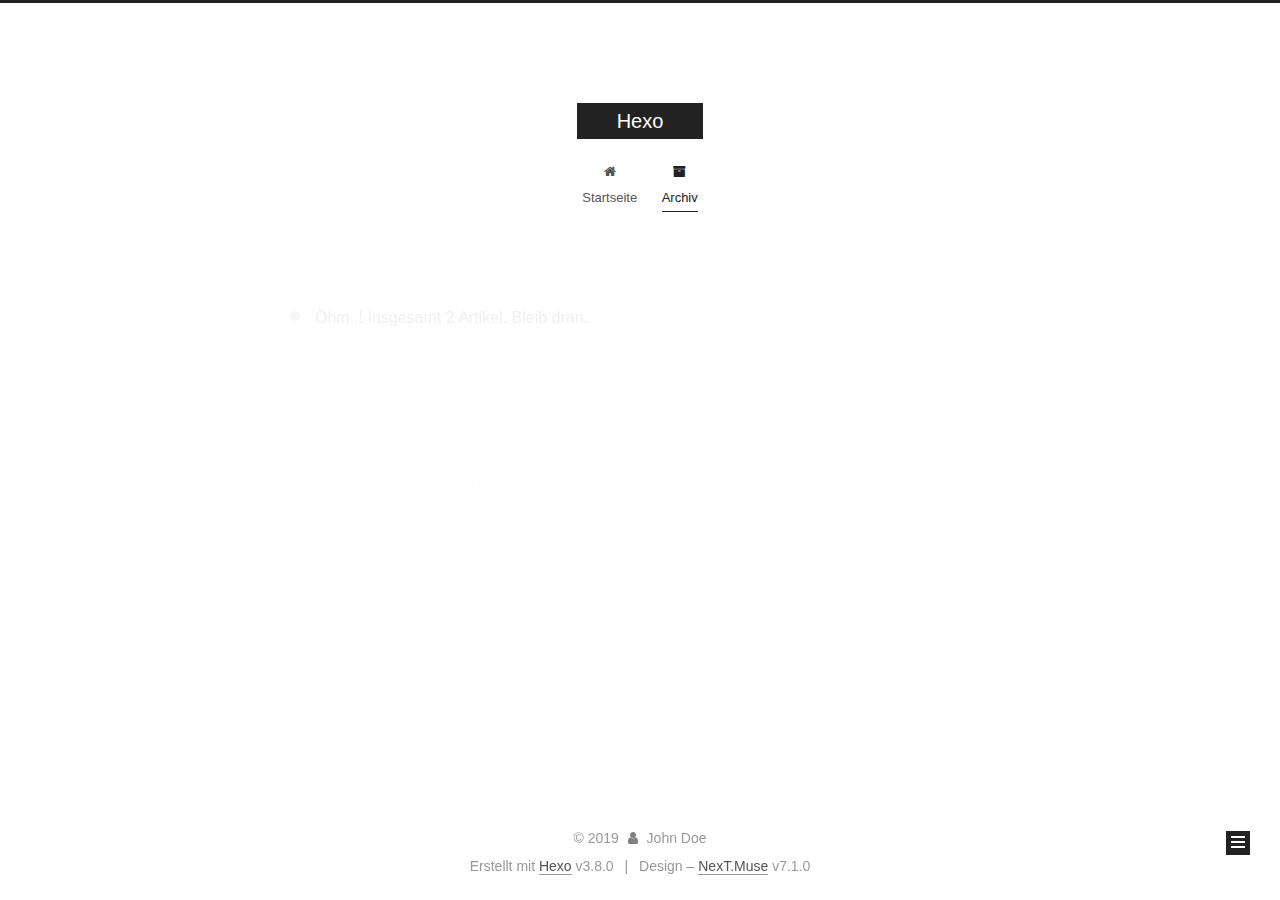
<file: archives/2019/index.html>
<!DOCTYPE html>












  


<html class="theme-next muse use-motion" lang>
<head><meta name="generator" content="Hexo 3.8.0">
  <meta charset="UTF-8">
<meta http-equiv="X-UA-Compatible" content="IE=edge">
<meta name="viewport" content="width=device-width, initial-scale=1, maximum-scale=2">
<meta name="theme-color" content="#222">
























<link rel="stylesheet" href="/lib/font-awesome/css/font-awesome.min.css?v=4.6.2">

<link rel="stylesheet" href="/css/main.css?v=7.1.0">


  <link rel="apple-touch-icon" sizes="180x180" href="/images/apple-touch-icon-next.png?v=7.1.0">


  <link rel="icon" type="image/png" sizes="32x32" href="/images/favicon-32x32-next.png?v=7.1.0">


  <link rel="icon" type="image/png" sizes="16x16" href="/images/favicon-16x16-next.png?v=7.1.0">


  <link rel="mask-icon" href="/images/logo.svg?v=7.1.0" color="#222">







<script id="hexo.configurations">
  var NexT = window.NexT || {};
  var CONFIG = {
    root: '/',
    scheme: 'Muse',
    version: '7.1.0',
    sidebar: {"position":"left","display":"post","offset":12,"onmobile":false,"dimmer":false},
    back2top: true,
    back2top_sidebar: false,
    fancybox: false,
    fastclick: false,
    lazyload: false,
    tabs: true,
    motion: {"enable":true,"async":false,"transition":{"post_block":"fadeIn","post_header":"slideDownIn","post_body":"slideDownIn","coll_header":"slideLeftIn","sidebar":"slideUpIn"}},
    algolia: {
      applicationID: '',
      apiKey: '',
      indexName: '',
      hits: {"per_page":10},
      labels: {"input_placeholder":"Search for Posts","hits_empty":"We didn't find any results for the search: ${query}","hits_stats":"${hits} results found in ${time} ms"}
    }
  };
</script>


  




  <meta property="og:type" content="website">
<meta property="og:title" content="Hexo">
<meta property="og:url" content="http://yoursite.com/archives/2019/index.html">
<meta property="og:site_name" content="Hexo">
<meta property="og:locale" content="default">
<meta name="twitter:card" content="summary">
<meta name="twitter:title" content="Hexo">





  
  
  <link rel="canonical" href="http://yoursite.com/archives/2019/">



<script id="page.configurations">
  CONFIG.page = {
    sidebar: "",
  };
</script>

  <title>Archiv | Hexo</title>
  












  <noscript>
  <style>
  .use-motion .motion-element,
  .use-motion .brand,
  .use-motion .menu-item,
  .sidebar-inner,
  .use-motion .post-block,
  .use-motion .pagination,
  .use-motion .comments,
  .use-motion .post-header,
  .use-motion .post-body,
  .use-motion .collection-title { opacity: initial; }

  .use-motion .logo,
  .use-motion .site-title,
  .use-motion .site-subtitle {
    opacity: initial;
    top: initial;
  }

  .use-motion .logo-line-before i { left: initial; }
  .use-motion .logo-line-after i { right: initial; }
  </style>
</noscript>

</head>

<body itemscope itemtype="http://schema.org/WebPage" lang="default">

  
  
    
  

  <div class="container sidebar-position-left page-archive">
    <div class="headband"></div>

    <header id="header" class="header" itemscope itemtype="http://schema.org/WPHeader">
      <div class="header-inner"><div class="site-brand-wrapper">
  <div class="site-meta">
    

    <div class="custom-logo-site-title">
      <a href="/" class="brand" rel="start">
        <span class="logo-line-before"><i></i></span>
        <span class="site-title">Hexo</span>
        <span class="logo-line-after"><i></i></span>
      </a>
    </div>
    
    
  </div>

  <div class="site-nav-toggle">
    <button aria-label="Navigationsleiste an/ausschalten">
      <span class="btn-bar"></span>
      <span class="btn-bar"></span>
      <span class="btn-bar"></span>
    </button>
  </div>
</div>



<nav class="site-nav">
  
    <ul id="menu" class="menu">
      
        
        
        
          
          <li class="menu-item menu-item-home">

    
    
    
      
    

    

    <a href="/" rel="section"><i class="menu-item-icon fa fa-fw fa-home"></i> <br>Startseite</a>

  </li>
        
        
        
          
          <li class="menu-item menu-item-archives menu-item-active">

    
    
    
      
    

    

    <a href="/archives/" rel="section"><i class="menu-item-icon fa fa-fw fa-archive"></i> <br>Archiv</a>

  </li>

      
      
    </ul>
  

  
    

    
    
      
      
    
      
      
    
    

  


  

  
</nav>



  



</div>
    </header>

    


    <main id="main" class="main">
      <div class="main-inner">
        <div class="content-wrap">
          
          <div id="content" class="content">
            

  
  
  
  <div class="post-block archive">
    <div id="posts" class="posts-collapse">
      <span class="archive-move-on"></span>

      
      <span class="archive-page-counter">
        
        
        
          
        
        Öhm..! Insgesamt 2 Artikel. Bleib dran.
      </span>
      

      

        
        
        

        
          
          <div class="collection-title">
            <h1 class="archive-year" id="archive-year-2019">2019</h1>
          </div>
        
        

        

  <article class="post post-type-normal" itemscope itemtype="http://schema.org/Article">
    <header class="post-header">

      <h2 class="post-title">
        
          <a class="post-title-link" href="/2019/04/23/2019-4-23/" itemprop="url">
            
              <span itemprop="name">设置CSS中，遇到的问题。</span>
            
          </a>
        
      </h2>

      <div class="post-meta">
        <time class="post-time" itemprop="dateCreated" datetime="2019-04-23T20:32:27+08:00" content="2019-04-23">
          04-23
        </time>
      </div>

    </header>
  </article>



      

        
        
        

        
        

        

  <article class="post post-type-normal" itemscope itemtype="http://schema.org/Article">
    <header class="post-header">

      <h2 class="post-title">
        
          <a class="post-title-link" href="/2019/04/22/hello-world/" itemprop="url">
            
              <span itemprop="name">Hello World</span>
            
          </a>
        
      </h2>

      <div class="post-meta">
        <time class="post-time" itemprop="dateCreated" datetime="2019-04-22T20:18:33+08:00" content="2019-04-22">
          04-22
        </time>
      </div>

    </header>
  </article>



      

    </div>
  </div>
  
  
  

  



          </div>
          

        </div>
        
          
  
  <div class="sidebar-toggle">
    <div class="sidebar-toggle-line-wrap">
      <span class="sidebar-toggle-line sidebar-toggle-line-first"></span>
      <span class="sidebar-toggle-line sidebar-toggle-line-middle"></span>
      <span class="sidebar-toggle-line sidebar-toggle-line-last"></span>
    </div>
  </div>

  <aside id="sidebar" class="sidebar">
    <div class="sidebar-inner">

      

      

      <div class="site-overview-wrap sidebar-panel sidebar-panel-active">
        <div class="site-overview">
          <div class="site-author motion-element" itemprop="author" itemscope itemtype="http://schema.org/Person">
            
              <p class="site-author-name" itemprop="name">John Doe</p>
              <div class="site-description motion-element" itemprop="description"></div>
          </div>

          
            <nav class="site-state motion-element">
              
                <div class="site-state-item site-state-posts">
                
                  <a href="/archives/">
                
                    <span class="site-state-item-count">2</span>
                    <span class="site-state-item-name">Artikel</span>
                  </a>
                </div>
              

              

              
            </nav>
          

          

          

          

          

          
          

          
            
          
          

        </div>
      </div>

      

      

    </div>
  </aside>
  


        
      </div>
    </main>

    <footer id="footer" class="footer">
      <div class="footer-inner">
        <div class="copyright">&copy; <span itemprop="copyrightYear">2019</span>
  <span class="with-love" id="animate">
    <i class="fa fa-user"></i>
  </span>
  <span class="author" itemprop="copyrightHolder">John Doe</span>

  

  
</div>


  <div class="powered-by">Erstellt mit  <a href="https://hexo.io" class="theme-link" rel="noopener" target="_blank">Hexo</a> v3.8.0</div>



  <span class="post-meta-divider">|</span>



  <div class="theme-info">Design – <a href="https://theme-next.org" class="theme-link" rel="noopener" target="_blank">NexT.Muse</a> v7.1.0</div>




        








        
      </div>
    </footer>

    
      <div class="back-to-top">
        <i class="fa fa-arrow-up"></i>
        
      </div>
    

    

    

    
  </div>

  

<script>
  if (Object.prototype.toString.call(window.Promise) !== '[object Function]') {
    window.Promise = null;
  }
</script>


























  
  <script src="/lib/jquery/index.js?v=2.1.3"></script>

  
  <script src="/lib/velocity/velocity.min.js?v=1.2.1"></script>

  
  <script src="/lib/velocity/velocity.ui.min.js?v=1.2.1"></script>


  


  <script src="/js/utils.js?v=7.1.0"></script>

  <script src="/js/motion.js?v=7.1.0"></script>



  
  


  <script src="/js/schemes/muse.js?v=7.1.0"></script>



  

  


  <script src="/js/next-boot.js?v=7.1.0"></script>


  

  

  

  



  




  

  

  

  

  

  

  

  

  

  

  

  

  

  

</body>
</html>
</file>
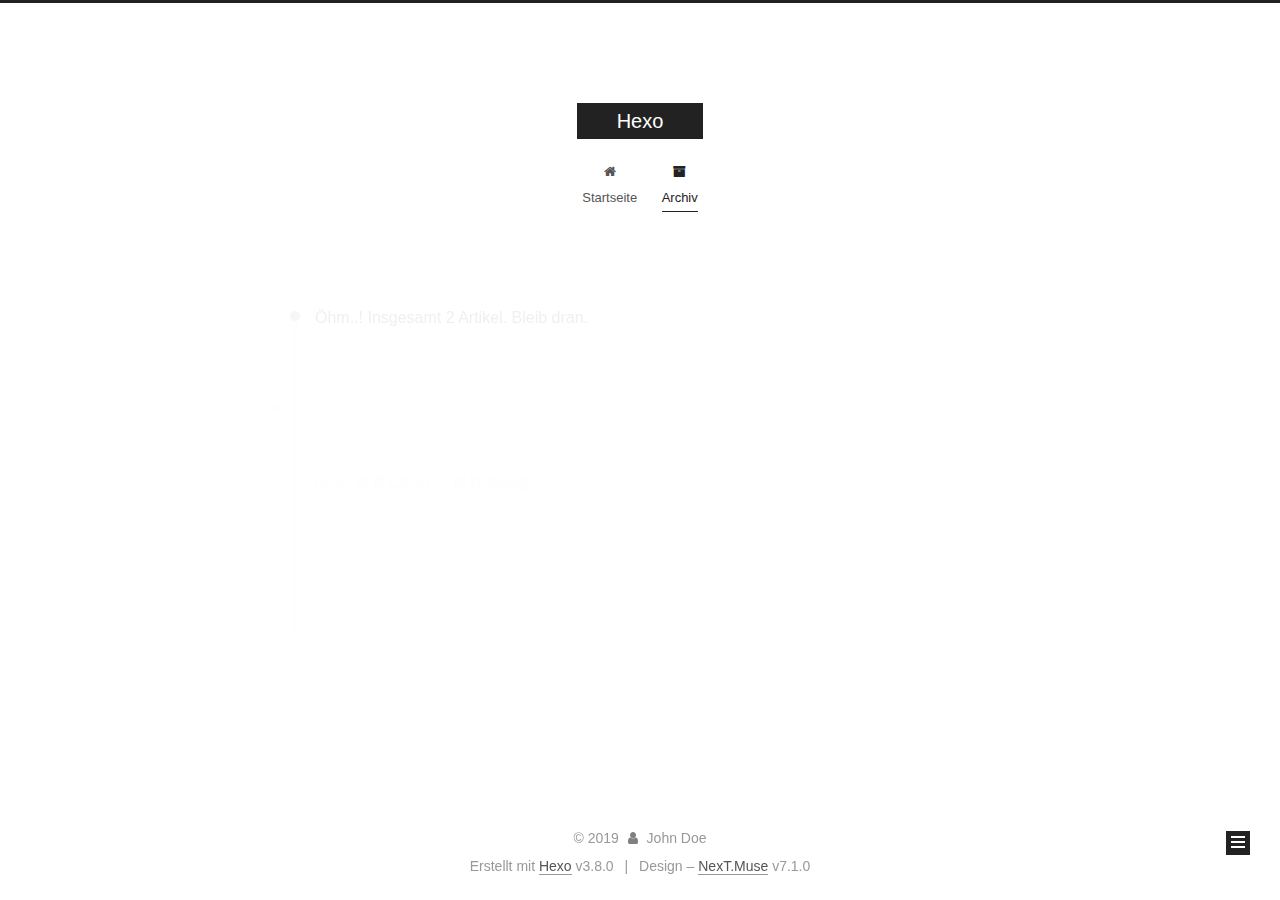
<file: archives/2019/04/index.html>
<!DOCTYPE html>












  


<html class="theme-next muse use-motion" lang>
<head><meta name="generator" content="Hexo 3.8.0">
  <meta charset="UTF-8">
<meta http-equiv="X-UA-Compatible" content="IE=edge">
<meta name="viewport" content="width=device-width, initial-scale=1, maximum-scale=2">
<meta name="theme-color" content="#222">
























<link rel="stylesheet" href="/lib/font-awesome/css/font-awesome.min.css?v=4.6.2">

<link rel="stylesheet" href="/css/main.css?v=7.1.0">


  <link rel="apple-touch-icon" sizes="180x180" href="/images/apple-touch-icon-next.png?v=7.1.0">


  <link rel="icon" type="image/png" sizes="32x32" href="/images/favicon-32x32-next.png?v=7.1.0">


  <link rel="icon" type="image/png" sizes="16x16" href="/images/favicon-16x16-next.png?v=7.1.0">


  <link rel="mask-icon" href="/images/logo.svg?v=7.1.0" color="#222">







<script id="hexo.configurations">
  var NexT = window.NexT || {};
  var CONFIG = {
    root: '/',
    scheme: 'Muse',
    version: '7.1.0',
    sidebar: {"position":"left","display":"post","offset":12,"onmobile":false,"dimmer":false},
    back2top: true,
    back2top_sidebar: false,
    fancybox: false,
    fastclick: false,
    lazyload: false,
    tabs: true,
    motion: {"enable":true,"async":false,"transition":{"post_block":"fadeIn","post_header":"slideDownIn","post_body":"slideDownIn","coll_header":"slideLeftIn","sidebar":"slideUpIn"}},
    algolia: {
      applicationID: '',
      apiKey: '',
      indexName: '',
      hits: {"per_page":10},
      labels: {"input_placeholder":"Search for Posts","hits_empty":"We didn't find any results for the search: ${query}","hits_stats":"${hits} results found in ${time} ms"}
    }
  };
</script>


  




  <meta property="og:type" content="website">
<meta property="og:title" content="Hexo">
<meta property="og:url" content="http://yoursite.com/archives/2019/04/index.html">
<meta property="og:site_name" content="Hexo">
<meta property="og:locale" content="default">
<meta name="twitter:card" content="summary">
<meta name="twitter:title" content="Hexo">





  
  
  <link rel="canonical" href="http://yoursite.com/archives/2019/04/">



<script id="page.configurations">
  CONFIG.page = {
    sidebar: "",
  };
</script>

  <title>Archiv | Hexo</title>
  












  <noscript>
  <style>
  .use-motion .motion-element,
  .use-motion .brand,
  .use-motion .menu-item,
  .sidebar-inner,
  .use-motion .post-block,
  .use-motion .pagination,
  .use-motion .comments,
  .use-motion .post-header,
  .use-motion .post-body,
  .use-motion .collection-title { opacity: initial; }

  .use-motion .logo,
  .use-motion .site-title,
  .use-motion .site-subtitle {
    opacity: initial;
    top: initial;
  }

  .use-motion .logo-line-before i { left: initial; }
  .use-motion .logo-line-after i { right: initial; }
  </style>
</noscript>

</head>

<body itemscope itemtype="http://schema.org/WebPage" lang="default">

  
  
    
  

  <div class="container sidebar-position-left page-archive">
    <div class="headband"></div>

    <header id="header" class="header" itemscope itemtype="http://schema.org/WPHeader">
      <div class="header-inner"><div class="site-brand-wrapper">
  <div class="site-meta">
    

    <div class="custom-logo-site-title">
      <a href="/" class="brand" rel="start">
        <span class="logo-line-before"><i></i></span>
        <span class="site-title">Hexo</span>
        <span class="logo-line-after"><i></i></span>
      </a>
    </div>
    
    
  </div>

  <div class="site-nav-toggle">
    <button aria-label="Navigationsleiste an/ausschalten">
      <span class="btn-bar"></span>
      <span class="btn-bar"></span>
      <span class="btn-bar"></span>
    </button>
  </div>
</div>



<nav class="site-nav">
  
    <ul id="menu" class="menu">
      
        
        
        
          
          <li class="menu-item menu-item-home">

    
    
    
      
    

    

    <a href="/" rel="section"><i class="menu-item-icon fa fa-fw fa-home"></i> <br>Startseite</a>

  </li>
        
        
        
          
          <li class="menu-item menu-item-archives menu-item-active">

    
    
    
      
    

    

    <a href="/archives/" rel="section"><i class="menu-item-icon fa fa-fw fa-archive"></i> <br>Archiv</a>

  </li>

      
      
    </ul>
  

  
    

    
    
      
      
    
      
      
    
    

  


  

  
</nav>



  



</div>
    </header>

    


    <main id="main" class="main">
      <div class="main-inner">
        <div class="content-wrap">
          
          <div id="content" class="content">
            

  
  
  
  <div class="post-block archive">
    <div id="posts" class="posts-collapse">
      <span class="archive-move-on"></span>

      
      <span class="archive-page-counter">
        
        
        
          
        
        Öhm..! Insgesamt 2 Artikel. Bleib dran.
      </span>
      

      

        
        
        

        
          
          <div class="collection-title">
            <h1 class="archive-year" id="archive-year-2019">2019</h1>
          </div>
        
        

        

  <article class="post post-type-normal" itemscope itemtype="http://schema.org/Article">
    <header class="post-header">

      <h2 class="post-title">
        
          <a class="post-title-link" href="/2019/04/23/2019-4-23/" itemprop="url">
            
              <span itemprop="name">设置CSS中，遇到的问题。</span>
            
          </a>
        
      </h2>

      <div class="post-meta">
        <time class="post-time" itemprop="dateCreated" datetime="2019-04-23T20:32:27+08:00" content="2019-04-23">
          04-23
        </time>
      </div>

    </header>
  </article>



      

        
        
        

        
        

        

  <article class="post post-type-normal" itemscope itemtype="http://schema.org/Article">
    <header class="post-header">

      <h2 class="post-title">
        
          <a class="post-title-link" href="/2019/04/22/hello-world/" itemprop="url">
            
              <span itemprop="name">Hello World</span>
            
          </a>
        
      </h2>

      <div class="post-meta">
        <time class="post-time" itemprop="dateCreated" datetime="2019-04-22T20:18:33+08:00" content="2019-04-22">
          04-22
        </time>
      </div>

    </header>
  </article>



      

    </div>
  </div>
  
  
  

  



          </div>
          

        </div>
        
          
  
  <div class="sidebar-toggle">
    <div class="sidebar-toggle-line-wrap">
      <span class="sidebar-toggle-line sidebar-toggle-line-first"></span>
      <span class="sidebar-toggle-line sidebar-toggle-line-middle"></span>
      <span class="sidebar-toggle-line sidebar-toggle-line-last"></span>
    </div>
  </div>

  <aside id="sidebar" class="sidebar">
    <div class="sidebar-inner">

      

      

      <div class="site-overview-wrap sidebar-panel sidebar-panel-active">
        <div class="site-overview">
          <div class="site-author motion-element" itemprop="author" itemscope itemtype="http://schema.org/Person">
            
              <p class="site-author-name" itemprop="name">John Doe</p>
              <div class="site-description motion-element" itemprop="description"></div>
          </div>

          
            <nav class="site-state motion-element">
              
                <div class="site-state-item site-state-posts">
                
                  <a href="/archives/">
                
                    <span class="site-state-item-count">2</span>
                    <span class="site-state-item-name">Artikel</span>
                  </a>
                </div>
              

              

              
            </nav>
          

          

          

          

          

          
          

          
            
          
          

        </div>
      </div>

      

      

    </div>
  </aside>
  


        
      </div>
    </main>

    <footer id="footer" class="footer">
      <div class="footer-inner">
        <div class="copyright">&copy; <span itemprop="copyrightYear">2019</span>
  <span class="with-love" id="animate">
    <i class="fa fa-user"></i>
  </span>
  <span class="author" itemprop="copyrightHolder">John Doe</span>

  

  
</div>


  <div class="powered-by">Erstellt mit  <a href="https://hexo.io" class="theme-link" rel="noopener" target="_blank">Hexo</a> v3.8.0</div>



  <span class="post-meta-divider">|</span>



  <div class="theme-info">Design – <a href="https://theme-next.org" class="theme-link" rel="noopener" target="_blank">NexT.Muse</a> v7.1.0</div>




        








        
      </div>
    </footer>

    
      <div class="back-to-top">
        <i class="fa fa-arrow-up"></i>
        
      </div>
    

    

    

    
  </div>

  

<script>
  if (Object.prototype.toString.call(window.Promise) !== '[object Function]') {
    window.Promise = null;
  }
</script>


























  
  <script src="/lib/jquery/index.js?v=2.1.3"></script>

  
  <script src="/lib/velocity/velocity.min.js?v=1.2.1"></script>

  
  <script src="/lib/velocity/velocity.ui.min.js?v=1.2.1"></script>


  


  <script src="/js/utils.js?v=7.1.0"></script>

  <script src="/js/motion.js?v=7.1.0"></script>



  
  


  <script src="/js/schemes/muse.js?v=7.1.0"></script>



  

  


  <script src="/js/next-boot.js?v=7.1.0"></script>


  

  

  

  



  




  

  

  

  

  

  

  

  

  

  

  

  

  

  

</body>
</html>
</file>
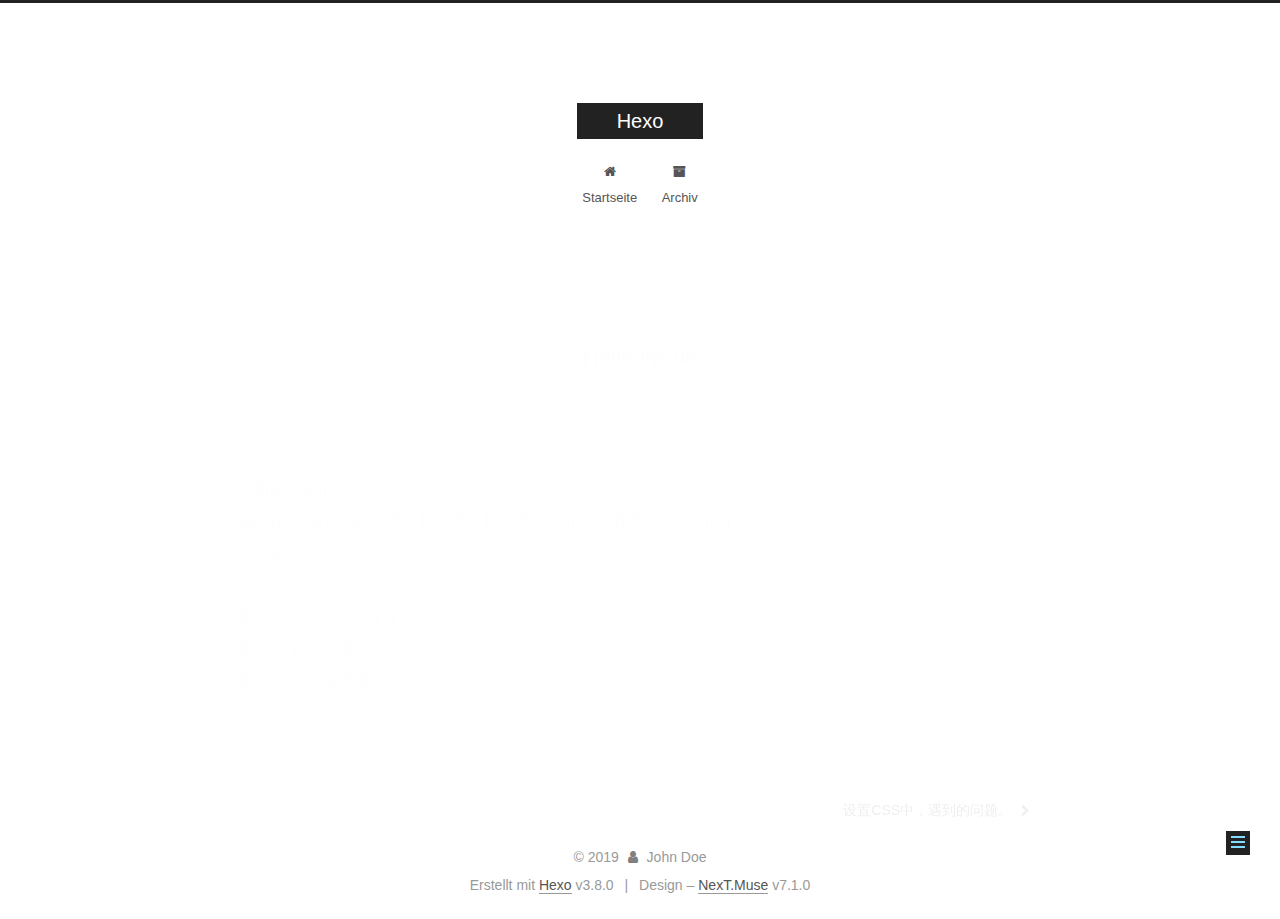
<file: 2019/04/22/hello-world/index.html>
<!DOCTYPE html>












  


<html class="theme-next muse use-motion" lang>
<head><meta name="generator" content="Hexo 3.8.0">
  <meta charset="UTF-8">
<meta http-equiv="X-UA-Compatible" content="IE=edge">
<meta name="viewport" content="width=device-width, initial-scale=1, maximum-scale=2">
<meta name="theme-color" content="#222">
























<link rel="stylesheet" href="/lib/font-awesome/css/font-awesome.min.css?v=4.6.2">

<link rel="stylesheet" href="/css/main.css?v=7.1.0">


  <link rel="apple-touch-icon" sizes="180x180" href="/images/apple-touch-icon-next.png?v=7.1.0">


  <link rel="icon" type="image/png" sizes="32x32" href="/images/favicon-32x32-next.png?v=7.1.0">


  <link rel="icon" type="image/png" sizes="16x16" href="/images/favicon-16x16-next.png?v=7.1.0">


  <link rel="mask-icon" href="/images/logo.svg?v=7.1.0" color="#222">







<script id="hexo.configurations">
  var NexT = window.NexT || {};
  var CONFIG = {
    root: '/',
    scheme: 'Muse',
    version: '7.1.0',
    sidebar: {"position":"left","display":"post","offset":12,"onmobile":false,"dimmer":false},
    back2top: true,
    back2top_sidebar: false,
    fancybox: false,
    fastclick: false,
    lazyload: false,
    tabs: true,
    motion: {"enable":true,"async":false,"transition":{"post_block":"fadeIn","post_header":"slideDownIn","post_body":"slideDownIn","coll_header":"slideLeftIn","sidebar":"slideUpIn"}},
    algolia: {
      applicationID: '',
      apiKey: '',
      indexName: '',
      hits: {"per_page":10},
      labels: {"input_placeholder":"Search for Posts","hits_empty":"We didn't find any results for the search: ${query}","hits_stats":"${hits} results found in ${time} ms"}
    }
  };
</script>


  




  <meta name="description" content="#用hexo发布blog修改hexo项目的根目录，根目录，根目录， 下的全局配置文件_config.yml安装插件上线$ hexo clean 清理缓存$ hexo g 打包项目$ hexo d 一键部署 发布文章">
<meta property="og:type" content="article">
<meta property="og:title" content="Hello World">
<meta property="og:url" content="http://yoursite.com/2019/04/22/hello-world/index.html">
<meta property="og:site_name" content="Hexo">
<meta property="og:description" content="#用hexo发布blog修改hexo项目的根目录，根目录，根目录， 下的全局配置文件_config.yml安装插件上线$ hexo clean 清理缓存$ hexo g 打包项目$ hexo d 一键部署 发布文章">
<meta property="og:locale" content="default">
<meta property="og:updated_time" content="2019-04-22T13:47:27.466Z">
<meta name="twitter:card" content="summary">
<meta name="twitter:title" content="Hello World">
<meta name="twitter:description" content="#用hexo发布blog修改hexo项目的根目录，根目录，根目录， 下的全局配置文件_config.yml安装插件上线$ hexo clean 清理缓存$ hexo g 打包项目$ hexo d 一键部署 发布文章">





  
  
  <link rel="canonical" href="http://yoursite.com/2019/04/22/hello-world/">



<script id="page.configurations">
  CONFIG.page = {
    sidebar: "",
  };
</script>

  <title>Hello World | Hexo</title>
  












  <noscript>
  <style>
  .use-motion .motion-element,
  .use-motion .brand,
  .use-motion .menu-item,
  .sidebar-inner,
  .use-motion .post-block,
  .use-motion .pagination,
  .use-motion .comments,
  .use-motion .post-header,
  .use-motion .post-body,
  .use-motion .collection-title { opacity: initial; }

  .use-motion .logo,
  .use-motion .site-title,
  .use-motion .site-subtitle {
    opacity: initial;
    top: initial;
  }

  .use-motion .logo-line-before i { left: initial; }
  .use-motion .logo-line-after i { right: initial; }
  </style>
</noscript>

</head>

<body itemscope itemtype="http://schema.org/WebPage" lang="default">

  
  
    
  

  <div class="container sidebar-position-left page-post-detail">
    <div class="headband"></div>

    <header id="header" class="header" itemscope itemtype="http://schema.org/WPHeader">
      <div class="header-inner"><div class="site-brand-wrapper">
  <div class="site-meta">
    

    <div class="custom-logo-site-title">
      <a href="/" class="brand" rel="start">
        <span class="logo-line-before"><i></i></span>
        <span class="site-title">Hexo</span>
        <span class="logo-line-after"><i></i></span>
      </a>
    </div>
    
    
  </div>

  <div class="site-nav-toggle">
    <button aria-label="Navigationsleiste an/ausschalten">
      <span class="btn-bar"></span>
      <span class="btn-bar"></span>
      <span class="btn-bar"></span>
    </button>
  </div>
</div>



<nav class="site-nav">
  
    <ul id="menu" class="menu">
      
        
        
        
          
          <li class="menu-item menu-item-home">

    
    
    
      
    

    

    <a href="/" rel="section"><i class="menu-item-icon fa fa-fw fa-home"></i> <br>Startseite</a>

  </li>
        
        
        
          
          <li class="menu-item menu-item-archives">

    
    
    
      
    

    

    <a href="/archives/" rel="section"><i class="menu-item-icon fa fa-fw fa-archive"></i> <br>Archiv</a>

  </li>

      
      
    </ul>
  

  
    

  

  
</nav>



  



</div>
    </header>

    


    <main id="main" class="main">
      <div class="main-inner">
        <div class="content-wrap">
          
          <div id="content" class="content">
            

  <div id="posts" class="posts-expand">
    

  

  
  
  

  

  <article class="post post-type-normal" itemscope itemtype="http://schema.org/Article">
  
  
  
  <div class="post-block">
    <link itemprop="mainEntityOfPage" href="http://yoursite.com/2019/04/22/hello-world/">

    <span hidden itemprop="author" itemscope itemtype="http://schema.org/Person">
      <meta itemprop="name" content="John Doe">
      <meta itemprop="description" content>
      <meta itemprop="image" content="/images/avatar.gif">
    </span>

    <span hidden itemprop="publisher" itemscope itemtype="http://schema.org/Organization">
      <meta itemprop="name" content="Hexo">
    </span>

    
      <header class="post-header">

        
        
          <h1 class="post-title" itemprop="name headline">Hello World

              
            
          </h1>
        

        <div class="post-meta">
          <span class="post-time">

            
            
            

            
              <span class="post-meta-item-icon">
                <i class="fa fa-calendar-o"></i>
              </span>
              
                <span class="post-meta-item-text">Veröffentlicht am</span>
              

              
                
              

              <time title="Erstellt: 2019-04-22 20:18:33 / Geändert am: 21:47:27" itemprop="dateCreated datePublished" datetime="2019-04-22T20:18:33+08:00">2019-04-22</time>
            

            
              

              
            
          </span>

          

          
            
            
          

          
          

          

          

          

        </div>
      </header>
    

    
    
    
    <div class="post-body" itemprop="articleBody">

      
      

      
        <p>#用hexo发布blog<br>修改hexo项目的根目录，根目录，根目录， 下的全局配置文件_config.yml<br>安装插件<br>上线<br>$ hexo clean 清理缓存<br>$ hexo g 打包项目<br>$ hexo d 一键部署</p>
<p>发布文章</p>

      
    </div>

    

    
    
    

    

    
      
    
    

    

    <footer class="post-footer">
      

      
      
      

      
        <div class="post-nav">
          <div class="post-nav-next post-nav-item">
            
          </div>

          <span class="post-nav-divider"></span>

          <div class="post-nav-prev post-nav-item">
            
              <a href="/2019/04/23/2019-4-23/" rel="prev" title="设置CSS中，遇到的问题。">
                设置CSS中，遇到的问题。 <i class="fa fa-chevron-right"></i>
              </a>
            
          </div>
        </div>
      

      
      
    </footer>
  </div>
  
  
  
  </article>


  </div>


          </div>
          

  



        </div>
        
          
  
  <div class="sidebar-toggle">
    <div class="sidebar-toggle-line-wrap">
      <span class="sidebar-toggle-line sidebar-toggle-line-first"></span>
      <span class="sidebar-toggle-line sidebar-toggle-line-middle"></span>
      <span class="sidebar-toggle-line sidebar-toggle-line-last"></span>
    </div>
  </div>

  <aside id="sidebar" class="sidebar">
    <div class="sidebar-inner">

      

      

      <div class="site-overview-wrap sidebar-panel sidebar-panel-active">
        <div class="site-overview">
          <div class="site-author motion-element" itemprop="author" itemscope itemtype="http://schema.org/Person">
            
              <p class="site-author-name" itemprop="name">John Doe</p>
              <div class="site-description motion-element" itemprop="description"></div>
          </div>

          
            <nav class="site-state motion-element">
              
                <div class="site-state-item site-state-posts">
                
                  <a href="/archives/">
                
                    <span class="site-state-item-count">2</span>
                    <span class="site-state-item-name">Artikel</span>
                  </a>
                </div>
              

              

              
            </nav>
          

          

          

          

          

          
          

          
            
          
          

        </div>
      </div>

      

      

    </div>
  </aside>
  


        
      </div>
    </main>

    <footer id="footer" class="footer">
      <div class="footer-inner">
        <div class="copyright">&copy; <span itemprop="copyrightYear">2019</span>
  <span class="with-love" id="animate">
    <i class="fa fa-user"></i>
  </span>
  <span class="author" itemprop="copyrightHolder">John Doe</span>

  

  
</div>


  <div class="powered-by">Erstellt mit  <a href="https://hexo.io" class="theme-link" rel="noopener" target="_blank">Hexo</a> v3.8.0</div>



  <span class="post-meta-divider">|</span>



  <div class="theme-info">Design – <a href="https://theme-next.org" class="theme-link" rel="noopener" target="_blank">NexT.Muse</a> v7.1.0</div>




        








        
      </div>
    </footer>

    
      <div class="back-to-top">
        <i class="fa fa-arrow-up"></i>
        
      </div>
    

    

    

    
  </div>

  

<script>
  if (Object.prototype.toString.call(window.Promise) !== '[object Function]') {
    window.Promise = null;
  }
</script>


























  
  <script src="/lib/jquery/index.js?v=2.1.3"></script>

  
  <script src="/lib/velocity/velocity.min.js?v=1.2.1"></script>

  
  <script src="/lib/velocity/velocity.ui.min.js?v=1.2.1"></script>


  


  <script src="/js/utils.js?v=7.1.0"></script>

  <script src="/js/motion.js?v=7.1.0"></script>



  
  


  <script src="/js/schemes/muse.js?v=7.1.0"></script>



  
  <script src="/js/scrollspy.js?v=7.1.0"></script>
<script src="/js/post-details.js?v=7.1.0"></script>



  


  <script src="/js/next-boot.js?v=7.1.0"></script>


  

  

  

  


  


  




  

  

  

  

  

  

  

  

  

  

  

  

  

  

</body>
</html>
</file>
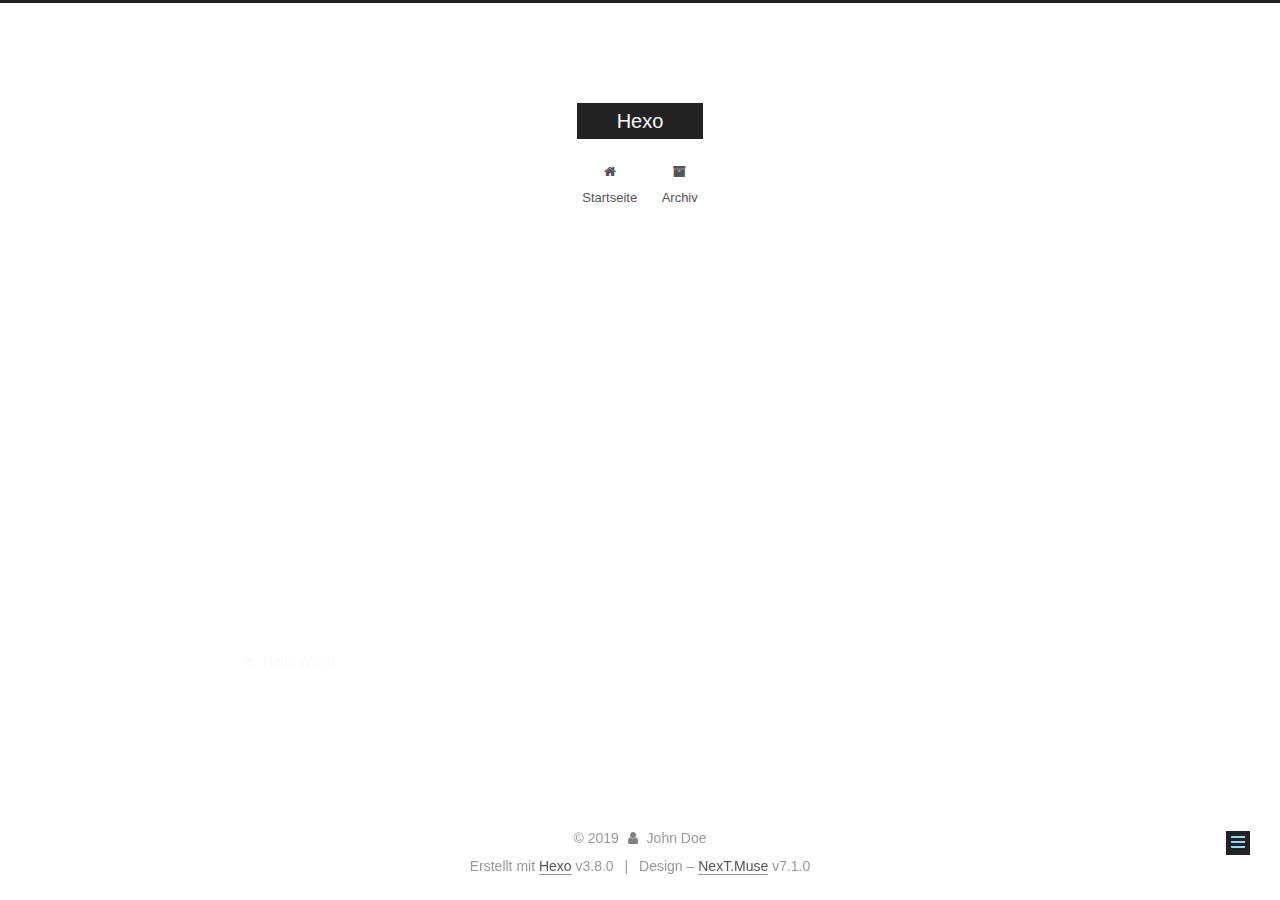
<file: 2019/04/23/2019-4-23/index.html>
<!DOCTYPE html>












  


<html class="theme-next muse use-motion" lang>
<head><meta name="generator" content="Hexo 3.8.0">
  <meta charset="UTF-8">
<meta http-equiv="X-UA-Compatible" content="IE=edge">
<meta name="viewport" content="width=device-width, initial-scale=1, maximum-scale=2">
<meta name="theme-color" content="#222">
























<link rel="stylesheet" href="/lib/font-awesome/css/font-awesome.min.css?v=4.6.2">

<link rel="stylesheet" href="/css/main.css?v=7.1.0">


  <link rel="apple-touch-icon" sizes="180x180" href="/images/apple-touch-icon-next.png?v=7.1.0">


  <link rel="icon" type="image/png" sizes="32x32" href="/images/favicon-32x32-next.png?v=7.1.0">


  <link rel="icon" type="image/png" sizes="16x16" href="/images/favicon-16x16-next.png?v=7.1.0">


  <link rel="mask-icon" href="/images/logo.svg?v=7.1.0" color="#222">







<script id="hexo.configurations">
  var NexT = window.NexT || {};
  var CONFIG = {
    root: '/',
    scheme: 'Muse',
    version: '7.1.0',
    sidebar: {"position":"left","display":"post","offset":12,"onmobile":false,"dimmer":false},
    back2top: true,
    back2top_sidebar: false,
    fancybox: false,
    fastclick: false,
    lazyload: false,
    tabs: true,
    motion: {"enable":true,"async":false,"transition":{"post_block":"fadeIn","post_header":"slideDownIn","post_body":"slideDownIn","coll_header":"slideLeftIn","sidebar":"slideUpIn"}},
    algolia: {
      applicationID: '',
      apiKey: '',
      indexName: '',
      hits: {"per_page":10},
      labels: {"input_placeholder":"Search for Posts","hits_empty":"We didn't find any results for the search: ${query}","hits_stats":"${hits} results found in ${time} ms"}
    }
  };
</script>


  




  <meta name="description" content="首先 样式重设其次 根据头 ，身 ，脚依次设置需要的样式然后修饰细节。最完成。">
<meta property="og:type" content="article">
<meta property="og:title" content="设置CSS中，遇到的问题。">
<meta property="og:url" content="http://yoursite.com/2019/04/23/2019-4-23/index.html">
<meta property="og:site_name" content="Hexo">
<meta property="og:description" content="首先 样式重设其次 根据头 ，身 ，脚依次设置需要的样式然后修饰细节。最完成。">
<meta property="og:locale" content="default">
<meta property="og:updated_time" content="2019-04-23T14:04:23.995Z">
<meta name="twitter:card" content="summary">
<meta name="twitter:title" content="设置CSS中，遇到的问题。">
<meta name="twitter:description" content="首先 样式重设其次 根据头 ，身 ，脚依次设置需要的样式然后修饰细节。最完成。">





  
  
  <link rel="canonical" href="http://yoursite.com/2019/04/23/2019-4-23/">



<script id="page.configurations">
  CONFIG.page = {
    sidebar: "",
  };
</script>

  <title>设置CSS中，遇到的问题。 | Hexo</title>
  












  <noscript>
  <style>
  .use-motion .motion-element,
  .use-motion .brand,
  .use-motion .menu-item,
  .sidebar-inner,
  .use-motion .post-block,
  .use-motion .pagination,
  .use-motion .comments,
  .use-motion .post-header,
  .use-motion .post-body,
  .use-motion .collection-title { opacity: initial; }

  .use-motion .logo,
  .use-motion .site-title,
  .use-motion .site-subtitle {
    opacity: initial;
    top: initial;
  }

  .use-motion .logo-line-before i { left: initial; }
  .use-motion .logo-line-after i { right: initial; }
  </style>
</noscript>

</head>

<body itemscope itemtype="http://schema.org/WebPage" lang="default">

  
  
    
  

  <div class="container sidebar-position-left page-post-detail">
    <div class="headband"></div>

    <header id="header" class="header" itemscope itemtype="http://schema.org/WPHeader">
      <div class="header-inner"><div class="site-brand-wrapper">
  <div class="site-meta">
    

    <div class="custom-logo-site-title">
      <a href="/" class="brand" rel="start">
        <span class="logo-line-before"><i></i></span>
        <span class="site-title">Hexo</span>
        <span class="logo-line-after"><i></i></span>
      </a>
    </div>
    
    
  </div>

  <div class="site-nav-toggle">
    <button aria-label="Navigationsleiste an/ausschalten">
      <span class="btn-bar"></span>
      <span class="btn-bar"></span>
      <span class="btn-bar"></span>
    </button>
  </div>
</div>



<nav class="site-nav">
  
    <ul id="menu" class="menu">
      
        
        
        
          
          <li class="menu-item menu-item-home">

    
    
    
      
    

    

    <a href="/" rel="section"><i class="menu-item-icon fa fa-fw fa-home"></i> <br>Startseite</a>

  </li>
        
        
        
          
          <li class="menu-item menu-item-archives">

    
    
    
      
    

    

    <a href="/archives/" rel="section"><i class="menu-item-icon fa fa-fw fa-archive"></i> <br>Archiv</a>

  </li>

      
      
    </ul>
  

  
    

  

  
</nav>



  



</div>
    </header>

    


    <main id="main" class="main">
      <div class="main-inner">
        <div class="content-wrap">
          
          <div id="content" class="content">
            

  <div id="posts" class="posts-expand">
    

  

  
  
  

  

  <article class="post post-type-normal" itemscope itemtype="http://schema.org/Article">
  
  
  
  <div class="post-block">
    <link itemprop="mainEntityOfPage" href="http://yoursite.com/2019/04/23/2019-4-23/">

    <span hidden itemprop="author" itemscope itemtype="http://schema.org/Person">
      <meta itemprop="name" content="John Doe">
      <meta itemprop="description" content>
      <meta itemprop="image" content="/images/avatar.gif">
    </span>

    <span hidden itemprop="publisher" itemscope itemtype="http://schema.org/Organization">
      <meta itemprop="name" content="Hexo">
    </span>

    
      <header class="post-header">

        
        
          <h1 class="post-title" itemprop="name headline">设置CSS中，遇到的问题。

              
            
          </h1>
        

        <div class="post-meta">
          <span class="post-time">

            
            
            

            
              <span class="post-meta-item-icon">
                <i class="fa fa-calendar-o"></i>
              </span>
              
                <span class="post-meta-item-text">Veröffentlicht am</span>
              

              
                
              

              <time title="Erstellt: 2019-04-23 20:32:27 / Geändert am: 22:04:23" itemprop="dateCreated datePublished" datetime="2019-04-23T20:32:27+08:00">2019-04-23</time>
            

            
              

              
            
          </span>

          

          
            
            
          

          
          

          

          

          

        </div>
      </header>
    

    
    
    
    <div class="post-body" itemprop="articleBody">

      
      

      
        <p>首先 样式重设<br>其次 根据头 ，身 ，脚依次设置需要的样式<br>然后修饰细节。<br>最完成。</p>

      
    </div>

    

    
    
    

    

    
      
    
    

    

    <footer class="post-footer">
      

      
      
      

      
        <div class="post-nav">
          <div class="post-nav-next post-nav-item">
            
              <a href="/2019/04/22/hello-world/" rel="next" title="Hello World">
                <i class="fa fa-chevron-left"></i> Hello World
              </a>
            
          </div>

          <span class="post-nav-divider"></span>

          <div class="post-nav-prev post-nav-item">
            
          </div>
        </div>
      

      
      
    </footer>
  </div>
  
  
  
  </article>


  </div>


          </div>
          

  



        </div>
        
          
  
  <div class="sidebar-toggle">
    <div class="sidebar-toggle-line-wrap">
      <span class="sidebar-toggle-line sidebar-toggle-line-first"></span>
      <span class="sidebar-toggle-line sidebar-toggle-line-middle"></span>
      <span class="sidebar-toggle-line sidebar-toggle-line-last"></span>
    </div>
  </div>

  <aside id="sidebar" class="sidebar">
    <div class="sidebar-inner">

      

      

      <div class="site-overview-wrap sidebar-panel sidebar-panel-active">
        <div class="site-overview">
          <div class="site-author motion-element" itemprop="author" itemscope itemtype="http://schema.org/Person">
            
              <p class="site-author-name" itemprop="name">John Doe</p>
              <div class="site-description motion-element" itemprop="description"></div>
          </div>

          
            <nav class="site-state motion-element">
              
                <div class="site-state-item site-state-posts">
                
                  <a href="/archives/">
                
                    <span class="site-state-item-count">2</span>
                    <span class="site-state-item-name">Artikel</span>
                  </a>
                </div>
              

              

              
            </nav>
          

          

          

          

          

          
          

          
            
          
          

        </div>
      </div>

      

      

    </div>
  </aside>
  


        
      </div>
    </main>

    <footer id="footer" class="footer">
      <div class="footer-inner">
        <div class="copyright">&copy; <span itemprop="copyrightYear">2019</span>
  <span class="with-love" id="animate">
    <i class="fa fa-user"></i>
  </span>
  <span class="author" itemprop="copyrightHolder">John Doe</span>

  

  
</div>


  <div class="powered-by">Erstellt mit  <a href="https://hexo.io" class="theme-link" rel="noopener" target="_blank">Hexo</a> v3.8.0</div>



  <span class="post-meta-divider">|</span>



  <div class="theme-info">Design – <a href="https://theme-next.org" class="theme-link" rel="noopener" target="_blank">NexT.Muse</a> v7.1.0</div>




        








        
      </div>
    </footer>

    
      <div class="back-to-top">
        <i class="fa fa-arrow-up"></i>
        
      </div>
    

    

    

    
  </div>

  

<script>
  if (Object.prototype.toString.call(window.Promise) !== '[object Function]') {
    window.Promise = null;
  }
</script>


























  
  <script src="/lib/jquery/index.js?v=2.1.3"></script>

  
  <script src="/lib/velocity/velocity.min.js?v=1.2.1"></script>

  
  <script src="/lib/velocity/velocity.ui.min.js?v=1.2.1"></script>


  


  <script src="/js/utils.js?v=7.1.0"></script>

  <script src="/js/motion.js?v=7.1.0"></script>



  
  


  <script src="/js/schemes/muse.js?v=7.1.0"></script>



  
  <script src="/js/scrollspy.js?v=7.1.0"></script>
<script src="/js/post-details.js?v=7.1.0"></script>



  


  <script src="/js/next-boot.js?v=7.1.0"></script>


  

  

  

  


  


  




  

  

  

  

  

  

  

  

  

  

  

  

  

  

</body>
</html>
</file>
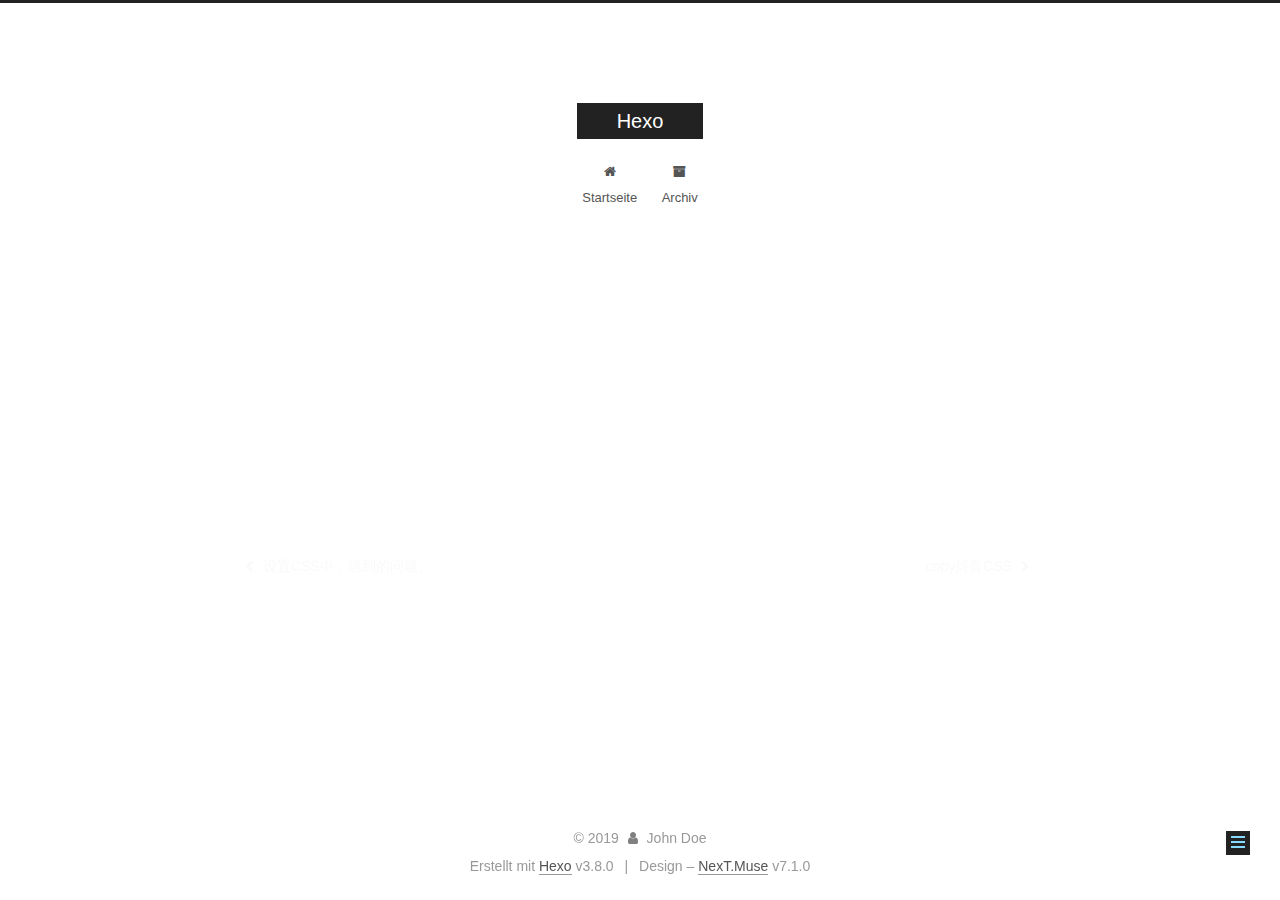
<file: 2019/04/25/2019-4-24/index.html>
<!DOCTYPE html>












  


<html class="theme-next muse use-motion" lang>
<head><meta name="generator" content="Hexo 3.8.0">
  <meta charset="UTF-8">
<meta http-equiv="X-UA-Compatible" content="IE=edge">
<meta name="viewport" content="width=device-width, initial-scale=1, maximum-scale=2">
<meta name="theme-color" content="#222">
























<link rel="stylesheet" href="/lib/font-awesome/css/font-awesome.min.css?v=4.6.2">

<link rel="stylesheet" href="/css/main.css?v=7.1.0">


  <link rel="apple-touch-icon" sizes="180x180" href="/images/apple-touch-icon-next.png?v=7.1.0">


  <link rel="icon" type="image/png" sizes="32x32" href="/images/favicon-32x32-next.png?v=7.1.0">


  <link rel="icon" type="image/png" sizes="16x16" href="/images/favicon-16x16-next.png?v=7.1.0">


  <link rel="mask-icon" href="/images/logo.svg?v=7.1.0" color="#222">







<script id="hexo.configurations">
  var NexT = window.NexT || {};
  var CONFIG = {
    root: '/',
    scheme: 'Muse',
    version: '7.1.0',
    sidebar: {"position":"left","display":"post","offset":12,"onmobile":false,"dimmer":false},
    back2top: true,
    back2top_sidebar: false,
    fancybox: false,
    fastclick: false,
    lazyload: false,
    tabs: true,
    motion: {"enable":true,"async":false,"transition":{"post_block":"fadeIn","post_header":"slideDownIn","post_body":"slideDownIn","coll_header":"slideLeftIn","sidebar":"slideUpIn"}},
    algolia: {
      applicationID: '',
      apiKey: '',
      indexName: '',
      hits: {"per_page":10},
      labels: {"input_placeholder":"Search for Posts","hits_empty":"We didn't find any results for the search: ${query}","hits_stats":"${hits} results found in ${time} ms"}
    }
  };
</script>


  




  <meta name="description" content="#抖音的css">
<meta property="og:type" content="article">
<meta property="og:title" content="CSS">
<meta property="og:url" content="http://yoursite.com/2019/04/25/2019-4-24/index.html">
<meta property="og:site_name" content="Hexo">
<meta property="og:description" content="#抖音的css">
<meta property="og:locale" content="default">
<meta property="og:updated_time" content="2019-04-25T01:08:44.338Z">
<meta name="twitter:card" content="summary">
<meta name="twitter:title" content="CSS">
<meta name="twitter:description" content="#抖音的css">





  
  
  <link rel="canonical" href="http://yoursite.com/2019/04/25/2019-4-24/">



<script id="page.configurations">
  CONFIG.page = {
    sidebar: "",
  };
</script>

  <title>CSS | Hexo</title>
  












  <noscript>
  <style>
  .use-motion .motion-element,
  .use-motion .brand,
  .use-motion .menu-item,
  .sidebar-inner,
  .use-motion .post-block,
  .use-motion .pagination,
  .use-motion .comments,
  .use-motion .post-header,
  .use-motion .post-body,
  .use-motion .collection-title { opacity: initial; }

  .use-motion .logo,
  .use-motion .site-title,
  .use-motion .site-subtitle {
    opacity: initial;
    top: initial;
  }

  .use-motion .logo-line-before i { left: initial; }
  .use-motion .logo-line-after i { right: initial; }
  </style>
</noscript>

</head>

<body itemscope itemtype="http://schema.org/WebPage" lang="default">

  
  
    
  

  <div class="container sidebar-position-left page-post-detail">
    <div class="headband"></div>

    <header id="header" class="header" itemscope itemtype="http://schema.org/WPHeader">
      <div class="header-inner"><div class="site-brand-wrapper">
  <div class="site-meta">
    

    <div class="custom-logo-site-title">
      <a href="/" class="brand" rel="start">
        <span class="logo-line-before"><i></i></span>
        <span class="site-title">Hexo</span>
        <span class="logo-line-after"><i></i></span>
      </a>
    </div>
    
    
  </div>

  <div class="site-nav-toggle">
    <button aria-label="Navigationsleiste an/ausschalten">
      <span class="btn-bar"></span>
      <span class="btn-bar"></span>
      <span class="btn-bar"></span>
    </button>
  </div>
</div>



<nav class="site-nav">
  
    <ul id="menu" class="menu">
      
        
        
        
          
          <li class="menu-item menu-item-home">

    
    
    
      
    

    

    <a href="/" rel="section"><i class="menu-item-icon fa fa-fw fa-home"></i> <br>Startseite</a>

  </li>
        
        
        
          
          <li class="menu-item menu-item-archives">

    
    
    
      
    

    

    <a href="/archives/" rel="section"><i class="menu-item-icon fa fa-fw fa-archive"></i> <br>Archiv</a>

  </li>

      
      
    </ul>
  

  
    

  

  
</nav>



  



</div>
    </header>

    


    <main id="main" class="main">
      <div class="main-inner">
        <div class="content-wrap">
          
          <div id="content" class="content">
            

  <div id="posts" class="posts-expand">
    

  

  
  
  

  

  <article class="post post-type-normal" itemscope itemtype="http://schema.org/Article">
  
  
  
  <div class="post-block">
    <link itemprop="mainEntityOfPage" href="http://yoursite.com/2019/04/25/2019-4-24/">

    <span hidden itemprop="author" itemscope itemtype="http://schema.org/Person">
      <meta itemprop="name" content="John Doe">
      <meta itemprop="description" content>
      <meta itemprop="image" content="/images/avatar.gif">
    </span>

    <span hidden itemprop="publisher" itemscope itemtype="http://schema.org/Organization">
      <meta itemprop="name" content="Hexo">
    </span>

    
      <header class="post-header">

        
        
          <h1 class="post-title" itemprop="name headline">CSS

              
            
          </h1>
        

        <div class="post-meta">
          <span class="post-time">

            
            
            

            
              <span class="post-meta-item-icon">
                <i class="fa fa-calendar-o"></i>
              </span>
              
                <span class="post-meta-item-text">Veröffentlicht am</span>
              

              
                
              

              <time title="Erstellt: 2019-04-25 09:08:44" itemprop="dateCreated datePublished" datetime="2019-04-25T09:08:44+08:00">2019-04-25</time>
            

            
          </span>

          

          
            
            
          

          
          

          

          

          

        </div>
      </header>
    

    
    
    
    <div class="post-body" itemprop="articleBody">

      
      

      
        <p>#抖音的css</p>

      
    </div>

    

    
    
    

    

    
      
    
    

    

    <footer class="post-footer">
      

      
      
      

      
        <div class="post-nav">
          <div class="post-nav-next post-nav-item">
            
              <a href="/2019/04/23/2019-4-23/" rel="next" title="设置CSS中，遇到的问题。">
                <i class="fa fa-chevron-left"></i> 设置CSS中，遇到的问题。
              </a>
            
          </div>

          <span class="post-nav-divider"></span>

          <div class="post-nav-prev post-nav-item">
            
              <a href="/2019/04/25/2019-4-25/" rel="prev" title="copy抖音CSS">
                copy抖音CSS <i class="fa fa-chevron-right"></i>
              </a>
            
          </div>
        </div>
      

      
      
    </footer>
  </div>
  
  
  
  </article>


  </div>


          </div>
          

  



        </div>
        
          
  
  <div class="sidebar-toggle">
    <div class="sidebar-toggle-line-wrap">
      <span class="sidebar-toggle-line sidebar-toggle-line-first"></span>
      <span class="sidebar-toggle-line sidebar-toggle-line-middle"></span>
      <span class="sidebar-toggle-line sidebar-toggle-line-last"></span>
    </div>
  </div>

  <aside id="sidebar" class="sidebar">
    <div class="sidebar-inner">

      

      

      <div class="site-overview-wrap sidebar-panel sidebar-panel-active">
        <div class="site-overview">
          <div class="site-author motion-element" itemprop="author" itemscope itemtype="http://schema.org/Person">
            
              <p class="site-author-name" itemprop="name">John Doe</p>
              <div class="site-description motion-element" itemprop="description"></div>
          </div>

          
            <nav class="site-state motion-element">
              
                <div class="site-state-item site-state-posts">
                
                  <a href="/archives/">
                
                    <span class="site-state-item-count">4</span>
                    <span class="site-state-item-name">Artikel</span>
                  </a>
                </div>
              

              

              
            </nav>
          

          

          

          

          

          
          

          
            
          
          

        </div>
      </div>

      

      

    </div>
  </aside>
  


        
      </div>
    </main>

    <footer id="footer" class="footer">
      <div class="footer-inner">
        <div class="copyright">&copy; <span itemprop="copyrightYear">2019</span>
  <span class="with-love" id="animate">
    <i class="fa fa-user"></i>
  </span>
  <span class="author" itemprop="copyrightHolder">John Doe</span>

  

  
</div>


  <div class="powered-by">Erstellt mit  <a href="https://hexo.io" class="theme-link" rel="noopener" target="_blank">Hexo</a> v3.8.0</div>



  <span class="post-meta-divider">|</span>



  <div class="theme-info">Design – <a href="https://theme-next.org" class="theme-link" rel="noopener" target="_blank">NexT.Muse</a> v7.1.0</div>




        








        
      </div>
    </footer>

    
      <div class="back-to-top">
        <i class="fa fa-arrow-up"></i>
        
      </div>
    

    

    

    
  </div>

  

<script>
  if (Object.prototype.toString.call(window.Promise) !== '[object Function]') {
    window.Promise = null;
  }
</script>


























  
  <script src="/lib/jquery/index.js?v=2.1.3"></script>

  
  <script src="/lib/velocity/velocity.min.js?v=1.2.1"></script>

  
  <script src="/lib/velocity/velocity.ui.min.js?v=1.2.1"></script>


  


  <script src="/js/utils.js?v=7.1.0"></script>

  <script src="/js/motion.js?v=7.1.0"></script>



  
  


  <script src="/js/schemes/muse.js?v=7.1.0"></script>



  
  <script src="/js/scrollspy.js?v=7.1.0"></script>
<script src="/js/post-details.js?v=7.1.0"></script>



  


  <script src="/js/next-boot.js?v=7.1.0"></script>


  

  

  

  


  


  




  

  

  

  

  

  

  

  

  

  

  

  

  

  

</body>
</html>
</file>
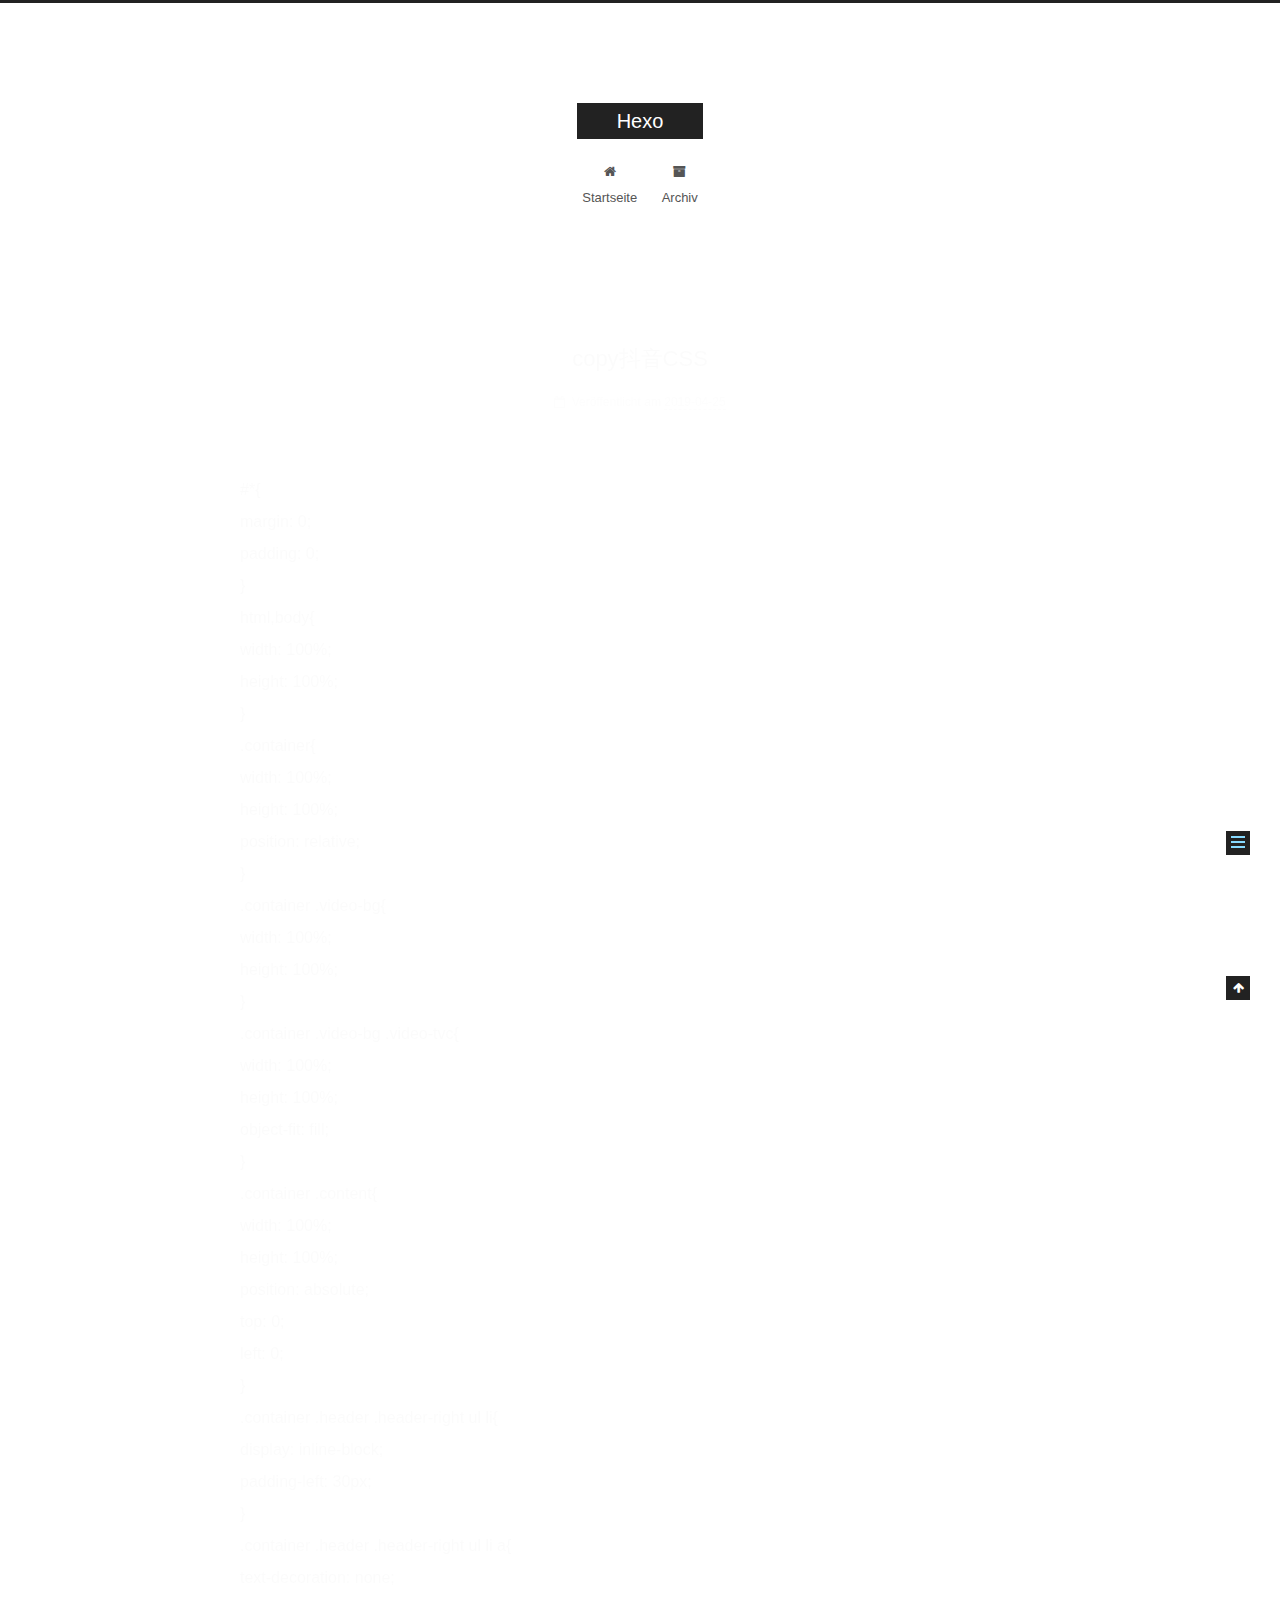
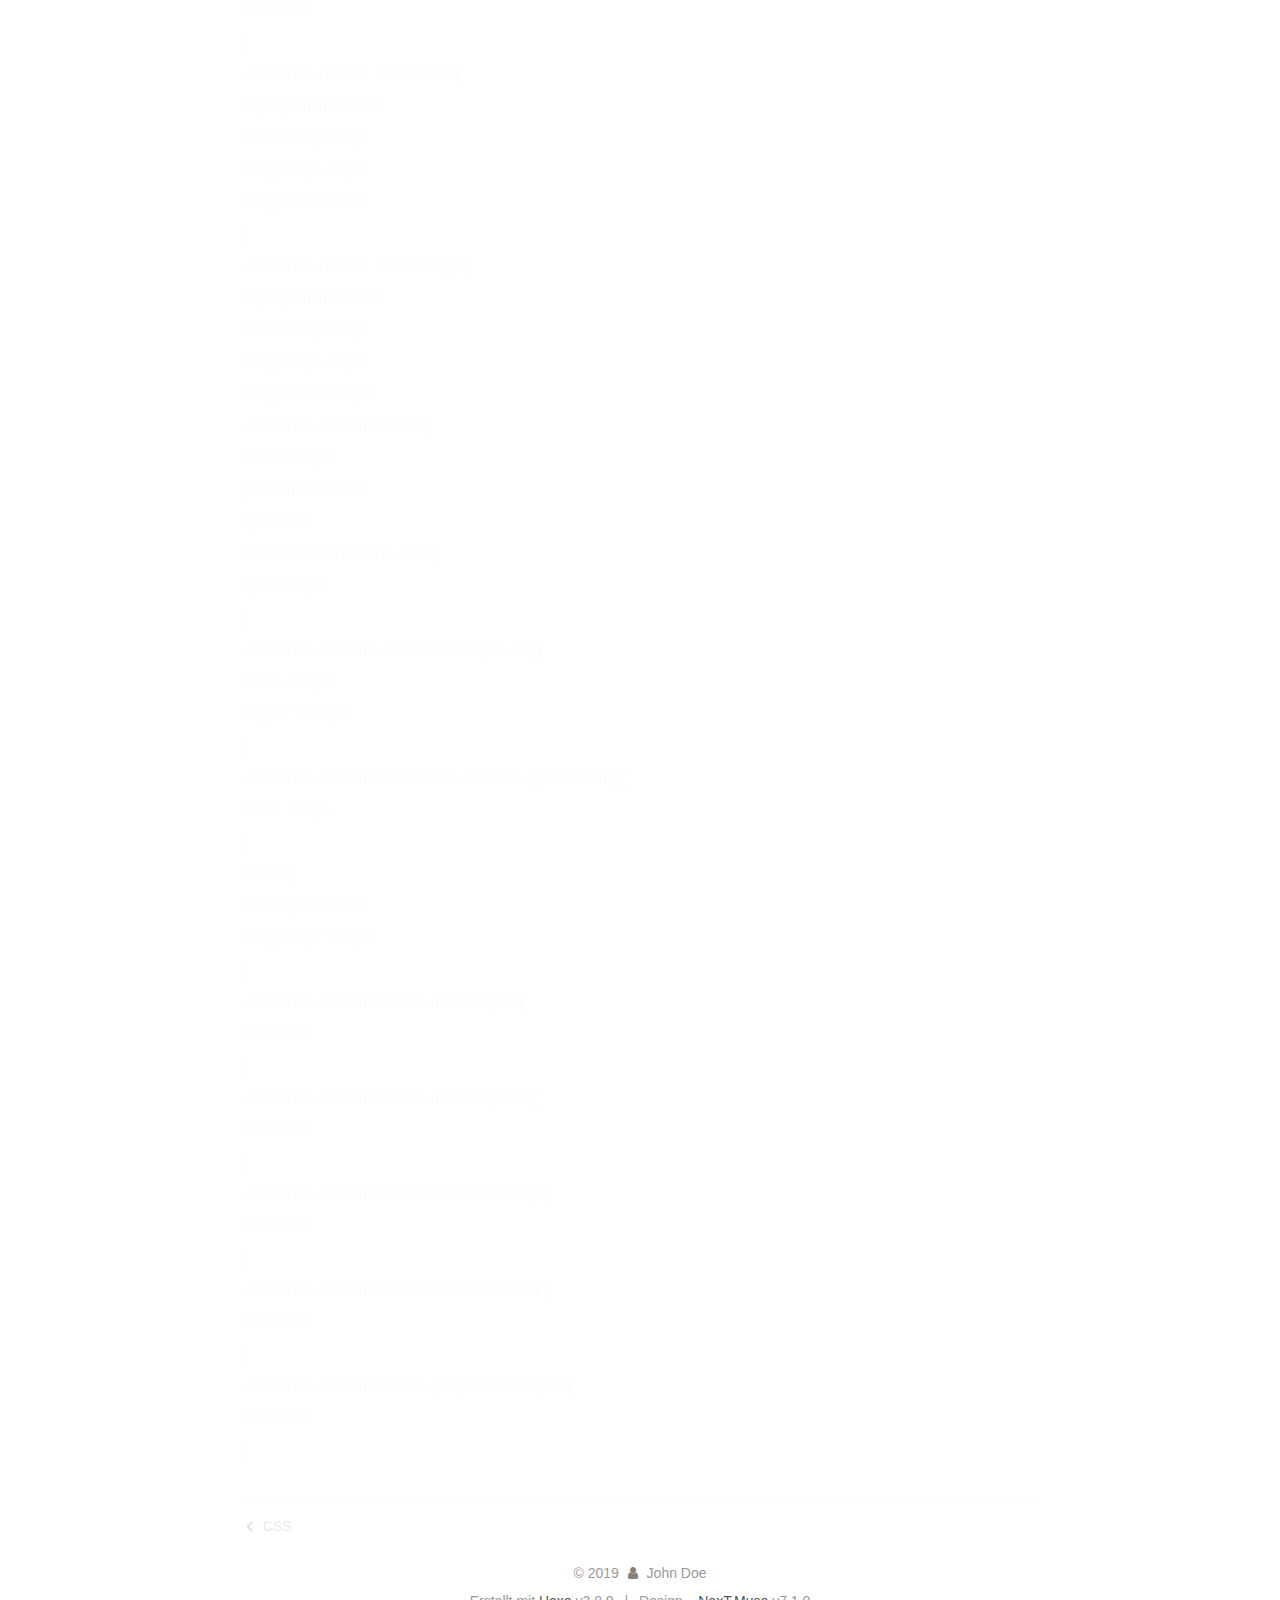
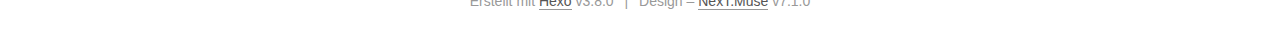
<file: 2019/04/25/2019-4-25/index.html>
<!DOCTYPE html>












  


<html class="theme-next muse use-motion" lang>
<head><meta name="generator" content="Hexo 3.8.0">
  <meta charset="UTF-8">
<meta http-equiv="X-UA-Compatible" content="IE=edge">
<meta name="viewport" content="width=device-width, initial-scale=1, maximum-scale=2">
<meta name="theme-color" content="#222">
























<link rel="stylesheet" href="/lib/font-awesome/css/font-awesome.min.css?v=4.6.2">

<link rel="stylesheet" href="/css/main.css?v=7.1.0">


  <link rel="apple-touch-icon" sizes="180x180" href="/images/apple-touch-icon-next.png?v=7.1.0">


  <link rel="icon" type="image/png" sizes="32x32" href="/images/favicon-32x32-next.png?v=7.1.0">


  <link rel="icon" type="image/png" sizes="16x16" href="/images/favicon-16x16-next.png?v=7.1.0">


  <link rel="mask-icon" href="/images/logo.svg?v=7.1.0" color="#222">







<script id="hexo.configurations">
  var NexT = window.NexT || {};
  var CONFIG = {
    root: '/',
    scheme: 'Muse',
    version: '7.1.0',
    sidebar: {"position":"left","display":"post","offset":12,"onmobile":false,"dimmer":false},
    back2top: true,
    back2top_sidebar: false,
    fancybox: false,
    fastclick: false,
    lazyload: false,
    tabs: true,
    motion: {"enable":true,"async":false,"transition":{"post_block":"fadeIn","post_header":"slideDownIn","post_body":"slideDownIn","coll_header":"slideLeftIn","sidebar":"slideUpIn"}},
    algolia: {
      applicationID: '',
      apiKey: '',
      indexName: '',
      hits: {"per_page":10},
      labels: {"input_placeholder":"Search for Posts","hits_empty":"We didn't find any results for the search: ${query}","hits_stats":"${hits} results found in ${time} ms"}
    }
  };
</script>


  




  <meta name="description" content="#*{    margin: 0;    padding: 0;}html,body{    width: 100%;    height: 100%;}.container{    width: 100%;    height: 100%;    position: relative;}.container .video-bg{    width: 100%;    height: 100%;}">
<meta property="og:type" content="article">
<meta property="og:title" content="copy抖音CSS">
<meta property="og:url" content="http://yoursite.com/2019/04/25/2019-4-25/index.html">
<meta property="og:site_name" content="Hexo">
<meta property="og:description" content="#*{    margin: 0;    padding: 0;}html,body{    width: 100%;    height: 100%;}.container{    width: 100%;    height: 100%;    position: relative;}.container .video-bg{    width: 100%;    height: 100%;}">
<meta property="og:locale" content="default">
<meta property="og:updated_time" content="2019-04-25T12:13:57.477Z">
<meta name="twitter:card" content="summary">
<meta name="twitter:title" content="copy抖音CSS">
<meta name="twitter:description" content="#*{    margin: 0;    padding: 0;}html,body{    width: 100%;    height: 100%;}.container{    width: 100%;    height: 100%;    position: relative;}.container .video-bg{    width: 100%;    height: 100%;}">





  
  
  <link rel="canonical" href="http://yoursite.com/2019/04/25/2019-4-25/">



<script id="page.configurations">
  CONFIG.page = {
    sidebar: "",
  };
</script>

  <title>copy抖音CSS | Hexo</title>
  












  <noscript>
  <style>
  .use-motion .motion-element,
  .use-motion .brand,
  .use-motion .menu-item,
  .sidebar-inner,
  .use-motion .post-block,
  .use-motion .pagination,
  .use-motion .comments,
  .use-motion .post-header,
  .use-motion .post-body,
  .use-motion .collection-title { opacity: initial; }

  .use-motion .logo,
  .use-motion .site-title,
  .use-motion .site-subtitle {
    opacity: initial;
    top: initial;
  }

  .use-motion .logo-line-before i { left: initial; }
  .use-motion .logo-line-after i { right: initial; }
  </style>
</noscript>

</head>

<body itemscope itemtype="http://schema.org/WebPage" lang="default">

  
  
    
  

  <div class="container sidebar-position-left page-post-detail">
    <div class="headband"></div>

    <header id="header" class="header" itemscope itemtype="http://schema.org/WPHeader">
      <div class="header-inner"><div class="site-brand-wrapper">
  <div class="site-meta">
    

    <div class="custom-logo-site-title">
      <a href="/" class="brand" rel="start">
        <span class="logo-line-before"><i></i></span>
        <span class="site-title">Hexo</span>
        <span class="logo-line-after"><i></i></span>
      </a>
    </div>
    
    
  </div>

  <div class="site-nav-toggle">
    <button aria-label="Navigationsleiste an/ausschalten">
      <span class="btn-bar"></span>
      <span class="btn-bar"></span>
      <span class="btn-bar"></span>
    </button>
  </div>
</div>



<nav class="site-nav">
  
    <ul id="menu" class="menu">
      
        
        
        
          
          <li class="menu-item menu-item-home">

    
    
    
      
    

    

    <a href="/" rel="section"><i class="menu-item-icon fa fa-fw fa-home"></i> <br>Startseite</a>

  </li>
        
        
        
          
          <li class="menu-item menu-item-archives">

    
    
    
      
    

    

    <a href="/archives/" rel="section"><i class="menu-item-icon fa fa-fw fa-archive"></i> <br>Archiv</a>

  </li>

      
      
    </ul>
  

  
    

  

  
</nav>



  



</div>
    </header>

    


    <main id="main" class="main">
      <div class="main-inner">
        <div class="content-wrap">
          
          <div id="content" class="content">
            

  <div id="posts" class="posts-expand">
    

  

  
  
  

  

  <article class="post post-type-normal" itemscope itemtype="http://schema.org/Article">
  
  
  
  <div class="post-block">
    <link itemprop="mainEntityOfPage" href="http://yoursite.com/2019/04/25/2019-4-25/">

    <span hidden itemprop="author" itemscope itemtype="http://schema.org/Person">
      <meta itemprop="name" content="John Doe">
      <meta itemprop="description" content>
      <meta itemprop="image" content="/images/avatar.gif">
    </span>

    <span hidden itemprop="publisher" itemscope itemtype="http://schema.org/Organization">
      <meta itemprop="name" content="Hexo">
    </span>

    
      <header class="post-header">

        
        
          <h1 class="post-title" itemprop="name headline">copy抖音CSS

              
            
          </h1>
        

        <div class="post-meta">
          <span class="post-time">

            
            
            

            
              <span class="post-meta-item-icon">
                <i class="fa fa-calendar-o"></i>
              </span>
              
                <span class="post-meta-item-text">Veröffentlicht am</span>
              

              
                
              

              <time title="Erstellt: 2019-04-25 20:13:09 / Geändert am: 20:13:57" itemprop="dateCreated datePublished" datetime="2019-04-25T20:13:09+08:00">2019-04-25</time>
            

            
              

              
            
          </span>

          

          
            
            
          

          
          

          

          

          

        </div>
      </header>
    

    
    
    
    <div class="post-body" itemprop="articleBody">

      
      

      
        <p>#*{<br>    margin: 0;<br>    padding: 0;<br>}<br>html,body{<br>    width: 100%;<br>    height: 100%;<br>}<br>.container{<br>    width: 100%;<br>    height: 100%;<br>    position: relative;<br>}<br>.container .video-bg{<br>    width: 100%;<br>    height: 100%;<br>}<br>.container .video-bg .video-tvc{<br>    width: 100%;<br>    height: 100%;<br>    object-fit: fill;<br>}<br>.container .content{<br>    width: 100%;<br>    height: 100%;<br>    position: absolute;<br>    top: 0;<br>    left: 0;<br>}<br>.container .header .header-right ul li{<br>    display: inline-block;<br>    padding-left: 30px;<br>}<br>.container .header .header-right ul li a{<br>    text-decoration: none;<br>    color: #fff;<br>}<br>.container .header .header-left{<br>    display: inline-block;<br>    vertical-align: top;<br>    margin-top: 40px;<br>    margin-left: 80px;<br>}<br>.container .header .header-right{<br>    display: inline-block;<br>    vertical-align: top;<br>    margin-top: 45px;<br>    margin-left: 900px;<br>    .container .content .middle{<br>    width: 500px;<br>    position: absolute;<br>    top: 50%;<br>    transform: translateY(-50%);<br>    right: 150px;<br>}<br>.container .content .clearFloat .slogan img{<br>    width: 450px;<br>    height: 79.92px;<br>}<br>.container .content .middle .btn-list .icon-QRcode&gt;img{<br>    width: 223px<br>}<br>.footer{<br>    text-align: center;<br>    margin-top: 700px;<br>}<br>.container .content .footer .nav-warpper{<br>    color: #fff;<br>}<br>.container .content .footer .nav-warpper a{<br>    color: #fff;<br>}<br>.container .content .footer .feedback-info p {<br>    color: #fff;<br>}<br>.container .content .footer .feedback-info a {<br>    color: #fff;<br>}<br>.container .content .footer .gongan-box a,span{<br>    color: #fff;<br>}</p>

      
    </div>

    

    
    
    

    

    
      
    
    

    

    <footer class="post-footer">
      

      
      
      

      
        <div class="post-nav">
          <div class="post-nav-next post-nav-item">
            
              <a href="/2019/04/25/2019-4-24/" rel="next" title="CSS">
                <i class="fa fa-chevron-left"></i> CSS
              </a>
            
          </div>

          <span class="post-nav-divider"></span>

          <div class="post-nav-prev post-nav-item">
            
          </div>
        </div>
      

      
      
    </footer>
  </div>
  
  
  
  </article>


  </div>


          </div>
          

  



        </div>
        
          
  
  <div class="sidebar-toggle">
    <div class="sidebar-toggle-line-wrap">
      <span class="sidebar-toggle-line sidebar-toggle-line-first"></span>
      <span class="sidebar-toggle-line sidebar-toggle-line-middle"></span>
      <span class="sidebar-toggle-line sidebar-toggle-line-last"></span>
    </div>
  </div>

  <aside id="sidebar" class="sidebar">
    <div class="sidebar-inner">

      

      

      <div class="site-overview-wrap sidebar-panel sidebar-panel-active">
        <div class="site-overview">
          <div class="site-author motion-element" itemprop="author" itemscope itemtype="http://schema.org/Person">
            
              <p class="site-author-name" itemprop="name">John Doe</p>
              <div class="site-description motion-element" itemprop="description"></div>
          </div>

          
            <nav class="site-state motion-element">
              
                <div class="site-state-item site-state-posts">
                
                  <a href="/archives/">
                
                    <span class="site-state-item-count">4</span>
                    <span class="site-state-item-name">Artikel</span>
                  </a>
                </div>
              

              

              
            </nav>
          

          

          

          

          

          
          

          
            
          
          

        </div>
      </div>

      

      

    </div>
  </aside>
  


        
      </div>
    </main>

    <footer id="footer" class="footer">
      <div class="footer-inner">
        <div class="copyright">&copy; <span itemprop="copyrightYear">2019</span>
  <span class="with-love" id="animate">
    <i class="fa fa-user"></i>
  </span>
  <span class="author" itemprop="copyrightHolder">John Doe</span>

  

  
</div>


  <div class="powered-by">Erstellt mit  <a href="https://hexo.io" class="theme-link" rel="noopener" target="_blank">Hexo</a> v3.8.0</div>



  <span class="post-meta-divider">|</span>



  <div class="theme-info">Design – <a href="https://theme-next.org" class="theme-link" rel="noopener" target="_blank">NexT.Muse</a> v7.1.0</div>




        








        
      </div>
    </footer>

    
      <div class="back-to-top">
        <i class="fa fa-arrow-up"></i>
        
      </div>
    

    

    

    
  </div>

  

<script>
  if (Object.prototype.toString.call(window.Promise) !== '[object Function]') {
    window.Promise = null;
  }
</script>


























  
  <script src="/lib/jquery/index.js?v=2.1.3"></script>

  
  <script src="/lib/velocity/velocity.min.js?v=1.2.1"></script>

  
  <script src="/lib/velocity/velocity.ui.min.js?v=1.2.1"></script>


  


  <script src="/js/utils.js?v=7.1.0"></script>

  <script src="/js/motion.js?v=7.1.0"></script>



  
  


  <script src="/js/schemes/muse.js?v=7.1.0"></script>



  
  <script src="/js/scrollspy.js?v=7.1.0"></script>
<script src="/js/post-details.js?v=7.1.0"></script>



  


  <script src="/js/next-boot.js?v=7.1.0"></script>


  

  

  

  


  


  




  

  

  

  

  

  

  

  

  

  

  

  

  

  

</body>
</html>
</file>
<file: css/main.css>
/* normalize.css v8.0.1 | MIT License | github.com/necolas/normalize.css */
html {
  line-height: 1.15; /* 1 */
  -webkit-text-size-adjust: 100%; /* 2 */
}
body {
  margin: 0;
}
main {
  display: block;
}
h1 {
  font-size: 2em;
  margin: 0.67em 0;
}
hr {
  box-sizing: content-box; /* 1 */
  height: 0; /* 1 */
  overflow: visible; /* 2 */
}
pre {
  font-family: monospace, monospace; /* 1 */
  font-size: 1em; /* 2 */
}
a {
  background-color: transparent;
}
abbr[title] {
  border-bottom: none; /* 1 */
  text-decoration: underline; /* 2 */
  text-decoration: underline dotted; /* 2 */
}
b,
strong {
  font-weight: bolder;
}
code,
kbd,
samp {
  font-family: monospace, monospace; /* 1 */
  font-size: 1em; /* 2 */
}
small {
  font-size: 80%;
}
sub,
sup {
  font-size: 75%;
  line-height: 0;
  position: relative;
  vertical-align: baseline;
}
sub {
  bottom: -0.25em;
}
sup {
  top: -0.5em;
}
img {
  border-style: none;
}
button,
input,
optgroup,
select,
textarea {
  font-family: inherit; /* 1 */
  font-size: 100%; /* 1 */
  line-height: 1.15; /* 1 */
  margin: 0; /* 2 */
}
button,
input {
/* 1 */
  overflow: visible;
}
button,
select {
/* 1 */
  text-transform: none;
}
button,
[type="button"],
[type="reset"],
[type="submit"] {
  -webkit-appearance: button;
}
button::-moz-focus-inner,
[type="button"]::-moz-focus-inner,
[type="reset"]::-moz-focus-inner,
[type="submit"]::-moz-focus-inner {
  border-style: none;
  padding: 0;
}
button:-moz-focusring,
[type="button"]:-moz-focusring,
[type="reset"]:-moz-focusring,
[type="submit"]:-moz-focusring {
  outline: 1px dotted ButtonText;
}
fieldset {
  padding: 0.35em 0.75em 0.625em;
}
legend {
  box-sizing: border-box; /* 1 */
  color: inherit; /* 2 */
  display: table; /* 1 */
  max-width: 100%; /* 1 */
  padding: 0; /* 3 */
  white-space: normal; /* 1 */
}
progress {
  vertical-align: baseline;
}
textarea {
  overflow: auto;
}
[type="checkbox"],
[type="radio"] {
  box-sizing: border-box; /* 1 */
  padding: 0; /* 2 */
}
[type="number"]::-webkit-inner-spin-button,
[type="number"]::-webkit-outer-spin-button {
  height: auto;
}
[type="search"] {
  -webkit-appearance: textfield; /* 1 */
  outline-offset: -2px; /* 2 */
}
[type="search"]::-webkit-search-decoration {
  -webkit-appearance: none;
}
::-webkit-file-upload-button {
  -webkit-appearance: button; /* 1 */
  font: inherit; /* 2 */
}
details {
  display: block;
}
summary {
  display: list-item;
}
template {
  display: none;
}
[hidden] {
  display: none;
}
::selection {
  background: #262a30;
  color: #fff;
}
body {
  position: relative;
  font-family: 'Lato', "PingFang SC", "Microsoft YaHei", sans-serif;
  font-size: 14px;
  line-height: 2;
  color: #555;
  background: #fff;
}
@media (max-width: 991px) {
  body {
    padding-right: 0 !important;
  }
}
@media (min-width: 1200px) {
  body {
    font-size: 16px;
  }
}
h1,
h2,
h3,
h4,
h5,
h6 {
  margin: 20px 0 15px;
  padding: 0;
  font-weight: bold;
  line-height: 1.5;
  font-family: 'Lato', "PingFang SC", "Microsoft YaHei", sans-serif;
}
h1 {
  font-size: 22px;
}
h1 code {
  font-size: 1em;
}
@media (max-width: 767px) {
  h1 {
    font-size: 18px;
  }
  h1 code {
    font-size: 1em;
  }
}
h2 {
  font-size: 20px;
}
h2 code {
  font-size: 1em;
}
@media (max-width: 767px) {
  h2 {
    font-size: 16px;
  }
  h2 code {
    font-size: 1em;
  }
}
h3 {
  font-size: 18px;
}
h3 code {
  font-size: 1em;
}
@media (max-width: 767px) {
  h3 {
    font-size: 14px;
  }
  h3 code {
    font-size: 1em;
  }
}
h4 {
  font-size: 16px;
}
h4 code {
  font-size: 1em;
}
@media (max-width: 767px) {
  h4 {
    font-size: 12px;
  }
  h4 code {
    font-size: 1em;
  }
}
h5 {
  font-size: 14px;
}
h5 code {
  font-size: 1em;
}
@media (max-width: 767px) {
  h5 {
    font-size: 10px;
  }
  h5 code {
    font-size: 1em;
  }
}
h6 {
  font-size: 12px;
}
h6 code {
  font-size: 1em;
}
@media (max-width: 767px) {
  h6 {
    font-size: 8px;
  }
  h6 code {
    font-size: 1em;
  }
}
p {
  margin: 0 0 20px 0;
}
a,
span.exturl {
  overflow-wrap: break-word;
  word-wrap: break-word;
  background-color: transparent;
  color: #555;
  text-decoration: none;
  outline: none;
  border-bottom: 1px solid #999;
  cursor: pointer;
}
a:hover,
span.exturl:hover {
  color: #222;
  border-bottom-color: #222;
}
video {
  max-width: 100%;
  display: block;
  margin-left: auto;
  margin-right: auto;
}
img {
  display: block;
  margin: auto;
  max-width: 100%;
  height: auto;
}
hr {
  margin: 40px 0;
  height: 3px;
  border: none;
  background-color: #ddd;
  background-image: repeating-linear-gradient(-45deg, #fff, #fff 4px, transparent 4px, transparent 8px);
}
blockquote {
  margin: 0;
  padding: 0 15px;
  color: #666;
  border-left: 4px solid #ddd;
}
blockquote cite::before {
  content: "-";
  padding: 0 5px;
}
dt {
  font-weight: 700;
}
dd {
  margin: 0;
  padding: 0;
}
kbd {
  border: 1px solid #ccc;
  border-radius: 0.2em;
  box-shadow: 0.1em 0.1em 0.2em rgba(0,0,0,0.1);
  background-color: #f9f9f9;
  font-family: inherit;
  background-image: linear-gradient(top, #eee, #fff, #eee);
  padding: 0.1em 0.3em;
  white-space: nowrap;
}
.text-left {
  text-align: left;
}
.text-center {
  text-align: center;
}
.text-right {
  text-align: right;
}
.text-justify {
  text-align: justify;
}
.text-nowrap {
  white-space: nowrap;
}
.text-lowercase {
  text-transform: lowercase;
}
.text-uppercase {
  text-transform: uppercase;
}
.text-capitalize {
  text-transform: capitalize;
}
.center-block {
  display: block;
  margin-left: auto;
  margin-right: auto;
}
.clearfix:before,
.clearfix:after {
  content: " ";
  display: table;
}
.clearfix:after {
  clear: both;
}
.pullquote {
  width: 45%;
}
.pullquote.left {
  float: left;
  margin-left: 5px;
  margin-right: 10px;
}
.pullquote.right {
  float: right;
  margin-left: 10px;
  margin-right: 5px;
}
.affix {
  position: fixed;
}
.translation {
  margin-top: -20px;
  font-size: 14px;
  color: #999;
}
.scrollbar-measure {
  width: 100px;
  height: 100px;
  overflow: scroll;
  position: absolute;
  top: -9999px;
}
.use-motion .motion-element {
  opacity: 0;
}
.table-container {
  margin: 20px 0;
  overflow: auto;
  -webkit-overflow-scrolling: touch;
}
.highlight .table-container {
  margin: 0px;
}
table {
  width: 100%;
  border-collapse: collapse;
  border-spacing: 0;
  font-size: 14px;
}
table > tbody > tr:nth-of-type(odd) {
  background-color: #f9f9f9;
}
table > tbody > tr:hover {
  background-color: #f5f5f5;
}
caption,
th,
td {
  padding: 8px;
  text-align: left;
  vertical-align: middle;
  font-weight: normal;
}
th,
td {
  border: 1px solid #ddd;
  border-bottom: 3px solid #ddd;
}
th {
  padding-bottom: 10px;
  font-weight: 700;
}
td {
  border-bottom-width: 1px;
}
html,
body {
  height: 100%;
}
.container {
  position: relative;
}
.header-inner {
  margin: 0 auto;
  padding: 100px 0 70px;
  width: 700px;
}
@media (min-width: 1200px) {
  .container .header-inner {
    width: 800px;
  }
}
@media (min-width: 1600px) {
  .container .header-inner {
    width: 900px;
  }
}
.main-inner {
  margin: 0 auto;
  width: 700px;
}
@media (min-width: 1200px) {
  .container .main-inner {
    width: 800px;
  }
}
@media (min-width: 1600px) {
  .container .main-inner {
    width: 900px;
  }
}
.footer {
  padding: 20px 0;
}
.footer-inner {
  box-sizing: border-box;
  margin: 0px auto;
  width: 700px;
}
@media (min-width: 1200px) {
  .container .footer-inner {
    width: 800px;
  }
}
@media (min-width: 1600px) {
  .container .footer-inner {
    width: 900px;
  }
}
pre,
.highlight {
  overflow: auto;
  margin: 20px 0;
  padding: 0;
  font-size: 14px;
  color: #4d4d4c;
  background: #f7f7f7;
  line-height: 1.6;
}
pre,
code {
  font-family: consolas, Menlo, "PingFang SC", "Microsoft YaHei", monospace;
}
code {
  overflow-wrap: break-word;
  word-wrap: break-word;
  padding: 2px 4px;
  color: #555;
  background: #eee;
  border-radius: 3px;
  font-size: 14px;
}
pre {
  padding: 10px;
}
pre code {
  padding: 0;
  color: #4d4d4c;
  background: none;
  text-shadow: none;
}
.highlight {
  border-radius: 1px;
}
.highlight pre {
  border: none;
  margin: 0;
  padding: 10px 0;
}
.highlight table {
  margin: 0;
  width: auto;
  border: none;
}
.highlight td {
  border: none;
  padding: 0;
}
.highlight figcaption {
  font-size: 1em;
  color: #4d4d4c;
  line-height: 1em;
  margin-bottom: 1em;
  margin: 0em;
  padding: 0.5em;
  background: #eee;
  border-bottom: 1px solid #e9e9e9;
}
.highlight figcaption:before,
.highlight figcaption:after {
  content: " ";
  display: table;
}
.highlight figcaption:after {
  clear: both;
}
.highlight figcaption a {
  float: right;
  color: #4d4d4c;
}
.highlight figcaption a:hover {
  border-bottom-color: #4d4d4c;
}
.highlight .gutter pre {
  padding-left: 10px;
  padding-right: 10px;
  color: #869194;
  text-align: right;
  background-color: #eff2f3;
}
.highlight .code pre {
  width: 100%;
  padding-left: 10px;
  padding-right: 10px;
  background-color: #f7f7f7;
}
.highlight .line {
  height: 20px;
}
.gutter {
  -webkit-user-select: none;
  -moz-user-select: none;
  -ms-user-select: none;
  user-select: none;
}
.gist table {
  width: auto;
}
.gist table td {
  border: none;
}
pre .deletion {
  background: #fdd;
}
pre .addition {
  background: #dfd;
}
pre .meta {
  color: #8959a8;
}
pre .comment {
  color: #8e908c;
}
pre .variable,
pre .attribute,
pre .tag,
pre .name,
pre .regexp,
pre .ruby .constant,
pre .xml .tag .title,
pre .xml .pi,
pre .xml .doctype,
pre .html .doctype,
pre .css .id,
pre .css .class,
pre .css .pseudo {
  color: #c82829;
}
pre .number,
pre .preprocessor,
pre .built_in,
pre .builtin-name,
pre .literal,
pre .params,
pre .constant,
pre .command {
  color: #f5871f;
}
pre .ruby .class .title,
pre .css .rules .attribute,
pre .string,
pre .symbol,
pre .value,
pre .inheritance,
pre .header,
pre .ruby .symbol,
pre .xml .cdata,
pre .special,
pre .formula {
  color: #718c00;
}
pre .title,
pre .css .hexcolor {
  color: #3e999f;
}
pre .function,
pre .python .decorator,
pre .python .title,
pre .ruby .function .title,
pre .ruby .title .keyword,
pre .perl .sub,
pre .javascript .title,
pre .coffeescript .title {
  color: #4271ae;
}
pre .keyword,
pre .javascript .function {
  color: #8959a8;
}
.posts-expand .post-body img.full-image {
  border: none;
}
.blockquote-center,
.page-home .post-type-quote blockquote,
.page-post-detail .post-type-quote blockquote {
  position: relative;
  margin: 40px 0;
  padding: 0;
  border-left: none;
  text-align: center;
}
.blockquote-center::before,
.page-home .post-type-quote blockquote::before,
.page-post-detail .post-type-quote blockquote::before,
.blockquote-center::after,
.page-home .post-type-quote blockquote::after,
.page-post-detail .post-type-quote blockquote::after {
  position: absolute;
  content: ' ';
  display: block;
  width: 100%;
  height: 24px;
  opacity: 0.2;
  background-repeat: no-repeat;
  background-position: 0 -6px;
  background-size: 22px 22px;
}
.blockquote-center::before,
.page-home .post-type-quote blockquote::before,
.page-post-detail .post-type-quote blockquote::before {
  top: -20px;
  background-image: url("../images/quote-l.svg");
  border-top: 1px solid #ccc;
}
.blockquote-center::after,
.page-home .post-type-quote blockquote::after,
.page-post-detail .post-type-quote blockquote::after {
  bottom: -20px;
  background-image: url("../images/quote-r.svg");
  border-bottom: 1px solid #ccc;
  background-position: 100% 8px;
}
.blockquote-center p,
.page-home .post-type-quote blockquote p,
.page-post-detail .post-type-quote blockquote p,
.blockquote-center div,
.page-home .post-type-quote blockquote div,
.page-post-detail .post-type-quote blockquote div {
  text-align: center;
}
.post .post-body .group-picture img {
  box-sizing: border-box;
  padding: 0 3px;
  border: none;
}
.post .group-picture-row {
  overflow: hidden;
  margin-top: 6px;
}
.post .group-picture-row:first-child {
  margin-top: 0;
}
.post .group-picture-column {
  float: left;
}
.page-post-detail .post-body .group-picture-column {
  float: none;
  margin-top: 10px;
  width: auto !important;
}
.page-post-detail .post-body .group-picture-column img {
  margin: 0 auto;
}
.page-archive .group-picture-container {
  overflow: hidden;
}
.page-archive .group-picture-row {
  float: left;
}
.page-archive .group-picture-row:first-child {
  margin-top: 6px;
}
.page-archive .group-picture-column {
  max-width: 150px;
  max-height: 150px;
}
.post-body .label {
  display: inline;
  padding: 0 2px;
}
.post-body .label.default {
  background-color: #f0f0f0;
}
.post-body .label.primary {
  background-color: #efe6f7;
}
.post-body .label.info {
  background-color: #e5f2f8;
}
.post-body .label.success {
  background-color: #e7f4e9;
}
.post-body .label.warning {
  background-color: #fcf6e1;
}
.post-body .label.danger {
  background-color: #fae8eb;
}
.post-body .note {
  position: relative;
  padding: 15px;
  margin-bottom: 20px;
  border: 1px solid #eee;
  border-left-width: 5px;
  border-radius: 3px;
}
.post-body .note h2,
.post-body .note h3,
.post-body .note h4,
.post-body .note h5,
.post-body .note h6 {
  margin-top: 0;
  margin-bottom: 0;
  border-bottom: initial;
  padding-top: 0 !important;
}
.post-body .note p:first-child,
.post-body .note ul:first-child,
.post-body .note ol:first-child,
.post-body .note table:first-child,
.post-body .note pre:first-child,
.post-body .note blockquote:first-child {
  margin-top: 0;
}
.post-body .note p:last-child,
.post-body .note ul:last-child,
.post-body .note ol:last-child,
.post-body .note table:last-child,
.post-body .note pre:last-child,
.post-body .note blockquote:last-child {
  margin-bottom: 0;
}
.post-body .note.default {
  border-left-color: #777;
}
.post-body .note.default h2,
.post-body .note.default h3,
.post-body .note.default h4,
.post-body .note.default h5,
.post-body .note.default h6 {
  color: #777;
}
.post-body .note.primary {
  border-left-color: #6f42c1;
}
.post-body .note.primary h2,
.post-body .note.primary h3,
.post-body .note.primary h4,
.post-body .note.primary h5,
.post-body .note.primary h6 {
  color: #6f42c1;
}
.post-body .note.info {
  border-left-color: #428bca;
}
.post-body .note.info h2,
.post-body .note.info h3,
.post-body .note.info h4,
.post-body .note.info h5,
.post-body .note.info h6 {
  color: #428bca;
}
.post-body .note.success {
  border-left-color: #5cb85c;
}
.post-body .note.success h2,
.post-body .note.success h3,
.post-body .note.success h4,
.post-body .note.success h5,
.post-body .note.success h6 {
  color: #5cb85c;
}
.post-body .note.warning {
  border-left-color: #f0ad4e;
}
.post-body .note.warning h2,
.post-body .note.warning h3,
.post-body .note.warning h4,
.post-body .note.warning h5,
.post-body .note.warning h6 {
  color: #f0ad4e;
}
.post-body .note.danger {
  border-left-color: #d9534f;
}
.post-body .note.danger h2,
.post-body .note.danger h3,
.post-body .note.danger h4,
.post-body .note.danger h5,
.post-body .note.danger h6 {
  color: #d9534f;
}
.post-body .tabs {
  position: relative;
  display: block;
  margin-bottom: 20px;
  padding-top: 10px;
}
.post-body .tabs ul.nav-tabs {
  margin: 0;
  padding: 0;
  display: flex;
  margin-bottom: -1px;
}
@media (max-width: 413px) {
  .post-body .tabs ul.nav-tabs {
    display: block;
    margin-bottom: 5px;
  }
}
.post-body .tabs ul.nav-tabs li.tab {
  list-style-type: none !important;
  margin: 0 0.25em 0 0;
  border-top: 3px solid transparent;
  border-left: 1px solid transparent;
  border-right: 1px solid transparent;
}
@media (max-width: 413px) {
  .post-body .tabs ul.nav-tabs li.tab {
    margin: initial;
    border-top: 1px solid transparent;
    border-left: 3px solid transparent;
    border-right: 1px solid transparent;
    border-bottom: 1px solid transparent;
  }
}
.post-body .tabs ul.nav-tabs li.tab a {
  outline: 0;
  border-bottom: initial;
  display: block;
  line-height: 1.8em;
  padding: 0.25em 0.75em;
  transition-duration: 0.2s;
  transition-timing-function: ease-out;
  transition-delay: 0s;
}
.post-body .tabs ul.nav-tabs li.tab a i {
  width: 1.285714285714286em;
}
.post-body .tabs ul.nav-tabs li.tab.active {
  border-top: 3px solid #fc6423;
  border-left: 1px solid #ddd;
  border-right: 1px solid #ddd;
  background-color: #fff;
}
@media (max-width: 413px) {
  .post-body .tabs ul.nav-tabs li.tab.active {
    border-top: 1px solid #ddd;
    border-left: 3px solid #fc6423;
    border-right: 1px solid #ddd;
    border-bottom: 1px solid #ddd;
  }
}
.post-body .tabs ul.nav-tabs li.tab.active a {
  cursor: default;
  color: #555;
}
.post-body .tabs .tab-content {
  background-color: #fff;
}
.post-body .tabs .tab-content .tab-pane {
  border: 1px solid #ddd;
  padding: 20px 20px 0 20px;
}
.post-body .tabs .tab-content .tab-pane:not(.active) {
  display: none;
}
.post-body .tabs .tab-content .tab-pane.active {
  display: block;
}
.btn {
  display: inline-block;
  padding: 0 20px;
  font-size: 14px;
  color: #fff;
  background: #222;
  border: 2px solid #222;
  text-decoration: none;
  border-radius: 0;
  transition-property: background-color;
  transition-duration: 0.2s;
  transition-timing-function: ease-in-out;
  transition-delay: 0s;
  line-height: 2;
}
.btn:hover {
  border-color: #222;
  color: #222;
  background: #fff;
}
.btn +.btn {
  margin: 0 0 8px 8px;
}
.btn .fa-fw {
  width: 1.285714285714286em;
  text-align: left;
}
.btn-bar {
  display: block;
  width: 22px;
  height: 2px;
  background: #555;
  border-radius: 1px;
}
.btn-bar+.btn-bar {
  margin-top: 4px;
}
.pagination {
  margin: 120px 0 40px;
  text-align: center;
  border-top: 1px solid #eee;
}
.page-number-basic,
.pagination .prev,
.pagination .next,
.pagination .page-number,
.pagination .space {
  display: inline-block;
  position: relative;
  top: -1px;
  margin: 0 10px;
  padding: 0 11px;
}
@media (max-width: 767px) {
  .page-number-basic,
  .pagination .prev,
  .pagination .next,
  .pagination .page-number,
  .pagination .space {
    margin: 0 5px;
  }
}
.pagination .prev,
.pagination .next,
.pagination .page-number {
  border-bottom: 0;
  border-top: 1px solid #eee;
  transition-property: border-color;
  transition-duration: 0.2s;
  transition-timing-function: ease-in-out;
  transition-delay: 0s;
}
.pagination .prev:hover,
.pagination .next:hover,
.pagination .page-number:hover {
  border-top-color: #222;
}
.pagination .space {
  padding: 0;
  margin: 0;
}
.pagination .prev {
  margin-left: 0;
}
.pagination .next {
  margin-right: 0;
}
.pagination .page-number.current {
  color: #fff;
  background: #ccc;
  border-top-color: #ccc;
}
@media (max-width: 767px) {
  .pagination {
    border-top: none;
  }
  .pagination .prev,
  .pagination .next,
  .pagination .page-number {
    margin-bottom: 10px;
    border-top: 0;
    border-bottom: 1px solid #eee;
    padding: 0 10px;
  }
  .pagination .prev:hover,
  .pagination .next:hover,
  .pagination .page-number:hover {
    border-bottom-color: #222;
  }
}
.comments {
  margin: 60px 20px 0;
}
.back-to-top {
  box-sizing: border-box;
  position: fixed;
  bottom: -100px;
  right: 30px;
  z-index: 1050;
  padding: 0 6px;
  width: 24px;
  background: #222;
  font-size: 12px;
  opacity: 1;
  color: #fff;
  cursor: pointer;
  text-align: center;
  transition-property: bottom;
  transition-duration: 0.2s;
  transition-timing-function: ease-in-out;
  transition-delay: 0s;
}
.back-to-top.back-to-top-on {
  bottom: 19px;
}
@media (max-width: 991px) {
  .back-to-top {
    opacity: 0.8;
    right: 20px;
  }
}
.header {
  background: transparent;
}
.header-inner {
  position: relative;
}
.headband {
  height: 3px;
  background: #222;
}
.site-meta {
  margin: 0;
  text-align: center;
}
@media (max-width: 767px) {
  .site-meta {
    text-align: center;
  }
}
.brand {
  position: relative;
  display: inline-block;
  padding: 0 40px;
  color: #fff;
  background: #222;
  border-bottom: none;
}
.brand:hover {
  color: #fff;
}
.logo {
  display: inline-block;
  margin-right: 5px;
  line-height: 36px;
  vertical-align: top;
}
.site-title {
  display: inline-block;
  vertical-align: top;
  line-height: 36px;
  font-size: 20px;
  font-weight: normal;
  font-family: 'Lato', "PingFang SC", "Microsoft YaHei", sans-serif;
}
.site-subtitle {
  margin-top: 10px;
  font-size: 13px;
  color: #999;
}
.use-motion .brand {
  opacity: 0;
}
.use-motion .logo,
.use-motion .site-title,
.use-motion .site-subtitle,
.use-motion .custom-logo-image {
  opacity: 0;
  position: relative;
  top: -10px;
}
.site-nav-toggle {
  display: none;
  position: absolute;
  top: 10px;
  left: 10px;
}
@media (max-width: 767px) {
  .site-nav-toggle {
    display: block;
  }
}
.site-nav-toggle button {
  margin-top: 2px;
  padding: 9px 10px;
  background: transparent;
  border: none;
}
@media (max-width: 767px) {
  .site-nav {
    display: none;
    margin: 0 -10px;
    padding: 0 10px;
    clear: both;
    border-top: 1px solid #ddd;
  }
}
@media (min-width: 768px) and (max-width: 991px) {
  .site-nav {
    display: block !important;
  }
}
@media (min-width: 992px) {
  .site-nav {
    display: block !important;
  }
}
.menu {
  margin-top: 20px;
  padding-left: 0;
  text-align: center;
}
.menu .menu-item {
  display: inline-block;
  margin: 0 10px;
  list-style: none;
}
@media (max-width: 767px) {
  .menu .menu-item {
    margin-top: 10px;
  }
}
.menu .menu-item a,
.menu .menu-item span.exturl {
  display: block;
  font-size: 13px;
  line-height: inherit;
  border-bottom: 1px solid transparent;
  transition-property: border-color;
  transition-duration: 0.2s;
  transition-timing-function: ease-in-out;
  transition-delay: 0s;
}
.menu .menu-item a:hover,
.menu .menu-item span.exturl:hover {
  border-bottom-color: #222;
}
.menu .menu-item .fa {
  margin-right: 5px;
}
.use-motion .menu-item {
  opacity: 0;
}
.post-body {
  overflow-wrap: break-word;
  word-wrap: break-word;
  font-family: 'Lato', "PingFang SC", "Microsoft YaHei", sans-serif;
}
.post-body span.exturl .fa {
  font-size: 14px;
  margin-left: 4px;
}
.post-body .fancybox img {
  display: block !important;
  margin: 0 auto;
  cursor: pointer;
  cursor: zoom-in;
}
.post-body .image-caption,
.post-body .figure .caption {
  margin: -20px auto 15px;
  text-align: center;
  font-size: 14px;
  color: #999;
  font-weight: bold;
  line-height: 1;
}
.post-sticky-flag {
  display: inline-block;
  font-size: 16px;
  transform: rotate(30deg);
}
.use-motion .post-block,
.use-motion .pagination,
.use-motion .comments {
  opacity: 0;
}
.use-motion .post-header {
  opacity: 0;
}
.use-motion .post-body {
  opacity: 0;
}
.use-motion .collection-title {
  opacity: 0;
}
.posts-expand {
  padding-top: 40px;
}
@media (max-width: 767px) {
  .posts-expand {
    margin: 0 20px;
  }
  .post-body pre .gutter pre {
    padding-right: 10px;
  }
  .post-body .highlight {
    margin-left: 0px;
    margin-right: 0px;
    padding: 0;
  }
  .post-body .highlight .gutter pre {
    padding-right: 10px;
  }
}
@media (min-width: 992px) {
  .posts-expand .post-body {
    text-align: justify;
  }
}
@media (max-width: 991px) {
  .posts-expand .post-body {
    text-align: justify;
  }
}
.posts-expand .post-body h2,
.posts-expand .post-body h3,
.posts-expand .post-body h4,
.posts-expand .post-body h5,
.posts-expand .post-body h6 {
  padding-top: 10px;
}
.posts-expand .post-body h2 .header-anchor,
.posts-expand .post-body h3 .header-anchor,
.posts-expand .post-body h4 .header-anchor,
.posts-expand .post-body h5 .header-anchor,
.posts-expand .post-body h6 .header-anchor {
  float: right;
  margin-left: 10px;
  color: #ccc;
  border-bottom-style: none;
  visibility: hidden;
}
.posts-expand .post-body h2 .header-anchor:hover,
.posts-expand .post-body h3 .header-anchor:hover,
.posts-expand .post-body h4 .header-anchor:hover,
.posts-expand .post-body h5 .header-anchor:hover,
.posts-expand .post-body h6 .header-anchor:hover {
  color: inherit;
}
.posts-expand .post-body h2:hover .header-anchor,
.posts-expand .post-body h3:hover .header-anchor,
.posts-expand .post-body h4:hover .header-anchor,
.posts-expand .post-body h5:hover .header-anchor,
.posts-expand .post-body h6:hover .header-anchor {
  visibility: visible;
}
.posts-expand .post-body img {
  box-sizing: border-box;
  margin: 0 auto 25px;
  padding: 3px;
  border: 1px solid #ddd;
}
@media (max-width: 767px) {
  .posts-collapse {
    margin: 0 20px;
  }
  .posts-collapse .post-title,
  .posts-collapse .post-meta {
    display: block;
    width: auto;
    text-align: left;
  }
}
.posts-collapse {
  position: relative;
  z-index: 1010;
  margin-left: 55px;
}
.posts-collapse::after {
  content: " ";
  position: absolute;
  top: 20px;
  left: 0;
  margin-left: -2px;
  width: 4px;
  height: 100%;
  background: #f5f5f5;
  z-index: -1;
}
@media (max-width: 767px) {
  .posts-collapse {
    margin: 0 20px;
  }
}
.posts-collapse .collection-title {
  position: relative;
  margin: 60px 0;
}
.posts-collapse .collection-title h1,
.posts-collapse .collection-title h2 {
  margin-left: 20px;
}
.posts-collapse .collection-title small {
  color: #bbb;
  margin-left: 5px;
}
.posts-collapse .collection-title::before {
  content: " ";
  position: absolute;
  left: 0;
  top: 50%;
  margin-left: -4px;
  margin-top: -4px;
  width: 8px;
  height: 8px;
  background: #bbb;
  border-radius: 50%;
}
.posts-collapse .post {
  margin: 30px 0;
}
.posts-collapse .post-header {
  position: relative;
  transition-duration: 0.2s;
  transition-timing-function: ease-in-out;
  transition-delay: 0s;
  transition-property: border;
  border-bottom: 1px dashed #ccc;
}
.posts-collapse .post-header::before {
  content: " ";
  position: absolute;
  left: 0;
  top: 12px;
  width: 6px;
  height: 6px;
  margin-left: -4px;
  background: #bbb;
  border-radius: 50%;
  border: 1px solid #fff;
  transition-duration: 0.2s;
  transition-timing-function: ease-in-out;
  transition-delay: 0s;
  transition-property: background;
}
.posts-collapse .post-header:hover {
  border-bottom-color: #666;
}
.posts-collapse .post-header:hover::before {
  background: #222;
}
.posts-collapse .post-meta {
  position: absolute;
  font-size: 12px;
  left: 20px;
  top: 5px;
}
.posts-collapse .post-comments-count {
  display: none;
}
.posts-collapse .post-title {
  margin-left: 60px;
  font-size: 16px;
  font-weight: normal;
  line-height: inherit;
}
.posts-collapse .post-title::after {
  margin-left: 3px;
  opacity: 0.6;
}
.posts-collapse .post-title a,
.posts-collapse .post-title span.exturl {
  color: #666;
  border-bottom: none;
}
.page-home .post-type-quote .post-header,
.page-post-detail .post-type-quote .post-header,
.page-home .post-type-quote .post-tags,
.page-post-detail .post-type-quote .post-tags {
  display: none;
}
.posts-expand .post-title {
  overflow-wrap: break-word;
  word-wrap: break-word;
  text-align: center;
  font-weight: 400;
}
.posts-expand .post-title-link {
  display: inline-block;
  position: relative;
  color: #555;
  border-bottom: none;
  line-height: 1.2;
  vertical-align: top;
}
.posts-expand .post-title-link::before {
  content: "";
  position: absolute;
  width: 100%;
  height: 2px;
  bottom: 0;
  left: 0;
  background-color: #000;
  visibility: hidden;
  transform: scaleX(0);
  transition-duration: 0.2s;
  transition-timing-function: ease-in-out;
  transition-delay: 0s;
}
.posts-expand .post-title-link:hover::before {
  visibility: visible;
  transform: scaleX(1);
}
.posts-expand .post-title-link .fa {
  font-size: 20px;
  margin-left: 5px;
}
.posts-expand .post-meta {
  margin: 3px 0 60px 0;
  color: #999;
  font-family: 'Lato', "PingFang SC", "Microsoft YaHei", sans-serif;
  font-size: 12px;
  text-align: center;
}
.posts-expand .post-meta .post-category-list {
  display: inline-block;
  margin: 0;
  padding: 3px;
}
.posts-expand .post-meta .post-category-list-link {
  color: #999;
}
.posts-expand .post-meta .post-description {
  font-size: 14px;
  margin-top: 2px;
}
.posts-expand .post-meta time {
  border-bottom: 1px dashed #999;
  cursor: help;
}
.post-meta-divider {
  margin: 0 0.5em;
}
.post-meta-item-icon {
  margin-right: 3px;
}
@media (min-width: 768px) and (max-width: 991px) {
  .post-meta-item-icon {
    display: inline-block;
  }
}
@media (max-width: 767px) {
  .post-meta-item-icon {
    display: inline-block;
  }
}
@media (min-width: 768px) and (max-width: 991px) {
  .post-meta-item-text {
    display: none;
  }
}
@media (max-width: 767px) {
  .post-meta-item-text {
    display: none;
  }
}
.post-button {
  margin-top: 40px;
}
.posts-expand .post-tags {
  margin-top: 40px;
  text-align: center;
}
.posts-expand .post-tags a {
  display: inline-block;
  margin-right: 10px;
  font-size: 13px;
}
.post-nav {
  display: table;
  margin-top: 15px;
  width: 100%;
  border-top: 1px solid #eee;
}
.post-nav-divider {
  display: table-cell;
  width: 10%;
}
.post-nav-item {
  display: table-cell;
  padding: 10px 0 0 0;
  width: 45%;
  vertical-align: top;
}
.post-nav-item a {
  position: relative;
  display: block;
  line-height: 25px;
  font-size: 14px;
  color: #555;
  border-bottom: none;
}
.post-nav-item a:hover {
  color: #222;
  border-bottom: none;
}
.post-nav-item a:active {
  top: 2px;
}
.post-nav-item .fa {
  font-size: 12px;
  margin-right: 5px;
}
.post-nav-next a {
  padding-left: 5px;
}
.post-nav-prev {
  text-align: right;
}
.post-nav-prev a {
  padding-right: 5px;
}
.post-nav-prev .fa {
  margin-left: 5px;
}
.posts-expand .post-eof {
  margin: 80px auto 60px;
  width: 8%;
  height: 1px;
  background: #ccc;
  text-align: center;
}
.post:last-child .post-eof {
  display: none;
}
.post-gallery {
  display: table;
  table-layout: fixed;
  width: 100%;
  border-collapse: separate;
}
.post-gallery-row {
  display: table-row;
}
.post-gallery .post-gallery-img {
  display: table-cell;
  text-align: center;
  vertical-align: middle;
  border: none;
}
.post-gallery .post-gallery-img img {
  max-width: 100%;
  max-height: 100%;
  border: none;
}
.fancybox-close,
.fancybox-close:hover {
  border: none;
}
.rtl.post-body p,
.rtl.post-body a,
.rtl.post-body h1,
.rtl.post-body h2,
.rtl.post-body h3,
.rtl.post-body h4,
.rtl.post-body h5,
.rtl.post-body h6,
.rtl.post-body li,
.rtl.post-body ul,
.rtl.post-body ol {
  direction: rtl;
  font-family: UKIJ Ekran;
}
.rtl.post-title {
  font-family: UKIJ Ekran;
}
.sidebar {
  position: fixed;
  right: 0;
  top: 0;
  bottom: 0;
  width: 0;
  z-index: 1040;
  box-shadow: inset 0 2px 6px #000;
  background: #222;
}
.sidebar a,
.sidebar span.exturl {
  color: #999;
  border-bottom-color: #555;
}
.sidebar a:hover,
.sidebar span.exturl:hover {
  color: #eee;
  border-bottom-color: #eee;
}
@media (max-width: 991px) {
  .sidebar {
    display: none;
  }
}
.sidebar-inner {
  position: relative;
  padding: 20px 10px;
  color: #999;
  text-align: center;
}
.site-overview-wrap {
  overflow: hidden;
}
.site-overview {
  overflow-y: auto;
  overflow-x: hidden;
}
.cc-license {
  margin-top: 10px;
  text-align: center;
}
.cc-license .cc-opacity {
  opacity: 0.7;
  border-bottom: none;
}
.cc-license .cc-opacity:hover {
  opacity: 0.9;
}
.cc-license img {
  display: inline-block;
}
.sidebar-toggle {
  position: fixed;
  right: 30px;
  bottom: 45px;
  width: 14px;
  height: 14px;
  padding: 5px;
  background: #222;
  line-height: 0;
  z-index: 1050;
  cursor: pointer;
}
@media (max-width: 991px) {
  .sidebar-toggle {
    opacity: 0.8;
    right: 20px;
    display: none;
  }
}
.sidebar-toggle-line {
  position: relative;
  display: inline-block;
  vertical-align: top;
  height: 2px;
  width: 100%;
  background: #fff;
  margin-top: 3px;
}
.sidebar-toggle-line:first-child {
  margin-top: 0;
}
.site-author-image {
  display: block;
  margin: 0 auto;
  padding: 2px;
  max-width: 96px;
  height: auto;
  border: 2px solid #333;
  opacity: 1;
}
.site-author-name {
  margin: 5px 0 0;
  text-align: center;
  color: #f5f5f5;
  font-weight: normal;
}
.site-description {
  margin-top: 5px;
  text-align: center;
  font-size: 14px;
  color: #999;
}
.links-of-author {
  margin-top: 20px;
}
.links-of-author a,
.links-of-author span.exturl {
  display: inline-block;
  vertical-align: middle;
  margin-right: 10px;
  margin-bottom: 10px;
  border-bottom-color: #555;
  font-size: 13px;
}
.links-of-author a:before,
.links-of-author span.exturl:before {
  display: inline-block;
  vertical-align: middle;
  margin-right: 3px;
  content: " ";
  width: 4px;
  height: 4px;
  border-radius: 50%;
  background: #bbbfff;
}
.feed-link,
.chat {
  margin-top: 10px;
}
.feed-link a,
.chat a {
  display: inline-block;
  padding: 0 15px;
  color: #fc6423;
  border: 1px solid #fc6423 !important;
  border-radius: 4px;
}
.feed-link a i,
.chat a i {
  color: #fc6423;
  font-size: 14px;
}
.feed-link a:hover,
.chat a:hover {
  color: #fff;
  background: #fc6423;
}
.feed-link a:hover i,
.chat a:hover i {
  color: #fff;
}
.links-of-blogroll {
  margin-top: 10px;
  font-size: 13px;
}
.links-of-blogroll-title {
  margin-top: 0;
  font-size: 14px;
  font-weight: 600;
}
.links-of-blogroll-list {
  margin: 0;
  padding: 0;
  list-style: none;
}
.links-of-blogroll-item {
  padding: 2px 10px;
}
.links-of-blogroll-item a,
.links-of-blogroll-item span.exturl {
  max-width: 280px;
  box-sizing: border-box;
  display: inline-block;
  overflow: hidden;
  white-space: nowrap;
  text-overflow: ellipsis;
}
.sidebar-nav {
  margin: 0 0 20px;
  padding-left: 0;
}
.sidebar-nav li {
  display: inline-block;
  cursor: pointer;
  border-bottom: 1px solid transparent;
  font-size: 14px;
  color: #555;
}
.sidebar-nav li:hover {
  color: #f5f5f5;
}
.page-post-detail .sidebar-nav-toc {
  padding: 0 5px;
}
.page-post-detail .sidebar-nav-overview {
  margin-left: 10px;
}
.sidebar-nav .sidebar-nav-active {
  color: #87daff;
  border-bottom-color: #87daff;
}
.sidebar-nav .sidebar-nav-active:hover {
  color: #87daff;
}
.sidebar-panel {
  display: none;
}
.sidebar-panel-active {
  display: block;
}
.site-state {
  display: flex;
  justify-content: center;
  overflow: hidden;
  line-height: 1.4;
  white-space: nowrap;
  text-align: center;
  margin-top: 10px;
}
.site-state-item {
  padding: 0 15px;
  border-left: 1px solid #333;
}
.site-state-item:first-child {
  border-left: none;
}
.site-state-item a {
  border-bottom: none;
}
.site-state-item-count {
  display: block;
  text-align: center;
  color: inherit;
  font-weight: 600;
  font-size: 18px;
}
.site-state-item-name {
  font-size: 13px;
  color: inherit;
}
.post-toc-empty {
  font-size: 14px;
  color: #666;
}
.post-toc-wrap {
  overflow: hidden;
}
.post-toc {
  overflow: auto;
}
.post-toc ol {
  margin: 0;
  padding: 0 2px 5px 10px;
  text-align: left;
  list-style: none;
  font-size: 14px;
}
.post-toc ol > ol {
  padding-left: 0;
}
.post-toc ol a {
  transition-duration: 0.2s;
  transition-timing-function: ease-in-out;
  transition-delay: 0s;
  transition-property: all;
  color: #999;
  border-bottom-color: #555;
}
.post-toc ol a:hover {
  color: #ccc;
  border-bottom-color: #ccc;
}
.post-toc .nav-item {
  overflow: hidden;
  text-overflow: ellipsis;
  white-space: nowrap;
  line-height: 1.8;
}
.post-toc .nav .nav-child {
  display: none;
}
.post-toc .nav .active > .nav-child {
  display: block;
}
.post-toc .nav .active-current > .nav-child {
  display: block;
}
.post-toc .nav .active-current > .nav-child > .nav-item {
  display: block;
}
.post-toc .nav .active > a {
  color: #87daff;
  border-bottom-color: #87daff;
}
.post-toc .nav .active-current > a {
  color: #87daff;
}
.post-toc .nav .active-current > a:hover {
  color: #87daff;
}
.footer {
  font-size: 14px;
  color: #999;
}
.footer img {
  border: none;
}
.footer-inner {
  text-align: center;
}
.with-love {
  display: inline-block;
  margin: 0 5px;
  color: #808080;
}
.powered-by,
.theme-info {
  display: inline-block;
}
@-moz-keyframes iconAnimate {
  0%, 100% {
    transform: scale(1);
  }
  10%, 30% {
    transform: scale(0.9);
  }
  20%, 40%, 60%, 80% {
    transform: scale(1.1);
  }
  50%, 70% {
    transform: scale(1.1);
  }
}
@-webkit-keyframes iconAnimate {
  0%, 100% {
    transform: scale(1);
  }
  10%, 30% {
    transform: scale(0.9);
  }
  20%, 40%, 60%, 80% {
    transform: scale(1.1);
  }
  50%, 70% {
    transform: scale(1.1);
  }
}
@-o-keyframes iconAnimate {
  0%, 100% {
    transform: scale(1);
  }
  10%, 30% {
    transform: scale(0.9);
  }
  20%, 40%, 60%, 80% {
    transform: scale(1.1);
  }
  50%, 70% {
    transform: scale(1.1);
  }
}
@keyframes iconAnimate {
  0%, 100% {
    transform: scale(1);
  }
  10%, 30% {
    transform: scale(0.9);
  }
  20%, 40%, 60%, 80% {
    transform: scale(1.1);
  }
  50%, 70% {
    transform: scale(1.1);
  }
}
.local-search-pop-overlay {
  position: fixed;
  width: 100%;
  height: 100%;
  top: 0;
  left: 0;
  z-index: 2080;
  background-color: rgba(0,0,0,0.3);
}
.local-search-popup {
  display: none;
  position: fixed;
  top: 10%;
  left: 50%;
  margin-left: -350px;
  width: 700px;
  height: 80%;
  padding: 0;
  background: #fff;
  color: #333;
  z-index: 9999;
  border-radius: 5px;
}
@media (max-width: 767px) {
  .local-search-popup {
    padding: 0;
    top: 0;
    left: 0;
    margin: 0;
    width: 100%;
    height: 100%;
    border-radius: 0;
  }
}
.local-search-popup ul.search-result-list {
  padding: 0;
  margin: 0 5px;
}
.local-search-popup p.search-result {
  border-bottom: 1px dashed #ccc;
  padding: 5px 0;
}
.local-search-popup a.search-result-title {
  font-weight: bold;
  font-size: 16px;
}
.local-search-popup .search-keyword {
  border-bottom: 1px dashed #f00;
  font-weight: bold;
  color: #f00;
}
.local-search-popup .local-search-header {
  padding: 5px;
  height: 36px;
  background: #f5f5f5;
  border-top-left-radius: 5px;
  border-top-right-radius: 5px;
}
.local-search-popup #local-search-result {
  overflow: auto;
  position: relative;
  padding: 5px 25px;
  height: calc(100% - 55px);
}
.local-search-popup .local-search-input-wrapper {
  display: inline-block;
  width: calc(100% - 90px);
  height: 36px;
  line-height: 36px;
  padding: 0 5px;
}
.local-search-popup .local-search-input-wrapper input {
  padding: 8px 0;
  height: 20px;
  display: block;
  width: 100%;
  outline: none;
  border: none;
  background: transparent;
  vertical-align: middle;
}
.local-search-popup .search-icon,
.local-search-popup .popup-btn-close {
  display: inline-block;
  font-size: 18px;
  color: #999;
  height: 36px;
  width: 18px;
  padding-left: 10px;
  padding-right: 10px;
}
.local-search-popup .search-icon {
  float: left;
}
.local-search-popup .popup-btn-close {
  border-left: 1px solid #eee;
  float: right;
  cursor: pointer;
}
.local-search-popup #no-result {
  position: absolute;
  left: 50%;
  top: 50%;
  transform: translate(-50%, -50%);
  color: #ccc;
}
.page-archive .archive-page-counter {
  position: relative;
  top: 3px;
  left: 20px;
}
@media (max-width: 767px) {
  .page-archive .archive-page-counter {
    top: 5px;
  }
}
.page-archive .posts-collapse .archive-move-on {
  position: absolute;
  top: 11px;
  left: 0;
  margin-left: -6px;
  width: 10px;
  height: 10px;
  opacity: 0.5;
  background: #555;
  border: 1px solid #fff;
  border-radius: 50%;
}
.page-archive .fa-external-link {
  font-size: 15px;
  margin-left: 5px;
}
.category-all-page .category-all-title {
  text-align: center;
}
.category-all-page .category-all {
  margin-top: 20px;
}
.category-all-page .category-list {
  margin: 0;
  padding: 0;
  list-style: none;
}
.category-all-page .category-list-item {
  margin: 5px 10px;
}
.category-all-page .category-list-count {
  color: #bbb;
}
.category-all-page .category-list-count:before {
  display: inline;
  content: " (";
}
.category-all-page .category-list-count:after {
  display: inline;
  content: ") ";
}
.category-all-page .category-list-child {
  padding-left: 10px;
}
#event-list {
  padding-left: 30px;
}
#event-list hr {
  margin: 20px 0 45px 0 !important;
  background: #222;
}
#event-list hr:after {
  display: inline-block;
  content: 'NOW';
  background: #222;
  color: #fff;
  font-weight: bold;
  text-align: right;
  padding: 0 5px;
}
#event-list li.event {
  margin: 20px 0px;
  background: #f9f9f9;
  padding-left: 10px;
  min-height: 40px;
}
#event-list li.event h2.event-summary {
  margin: 0;
  padding-bottom: 3px;
}
#event-list li.event h2.event-summary:before {
  display: inline-block;
  font-family: FontAwesome;
  font-size: 8px;
  content: '\f111';
  vertical-align: middle;
  margin-right: 25px;
  color: #bbb;
}
#event-list li.event span.event-relative-time {
  display: inline-block;
  font-size: 12px;
  font-weight: 400;
  padding-left: 12px;
  color: #bbb;
}
#event-list li.event span.event-details {
  display: block;
  color: #bbb;
  margin-left: 56px;
  padding-top: 3px;
  padding-bottom: 6px;
  text-indent: -24px;
  line-height: 18px;
}
#event-list li.event span.event-details:before {
  text-indent: 0;
  display: inline-block;
  width: 14px;
  font-family: FontAwesome;
  text-align: center;
  margin-right: 9px;
  color: #bbb;
}
#event-list li.event span.event-details.event-location:before {
  content: '\f041';
}
#event-list li.event span.event-details.event-duration:before {
  content: '\f017';
}
#event-list li.event-past {
  background: #fcfcfc;
  padding: 15px 0 15px 10px;
}
#event-list li.event-past > * {
  opacity: 0.9;
}
#event-list li.event-past h2.event-summary {
  color: #bbb;
}
#event-list li.event-past h2.event-summary:before {
  color: #dfdfdf;
}
#event-list li.event-now {
  background: #222;
  color: #fff;
  padding: 15px 0 15px 10px;
}
#event-list li.event-now h2.event-summary:before {
  transform: scale(1.2);
  color: #fff;
  animation: dot-flash 1s alternate infinite ease-in-out;
}
#event-list li.event-now * {
  color: #fff !important;
}
#event-list li.event-future {
  background: #222;
  color: #fff;
  padding: 15px 0 15px 10px;
}
#event-list li.event-future h2.event-summary:before {
  transform: scale(1.2);
  color: #fff;
  animation: dot-flash 1s alternate infinite ease-in-out;
}
#event-list li.event-future * {
  color: #fff !important;
}
@-moz-keyframes dot-flash {
  from {
    opacity: 1;
    transform: scale(1.1);
  }
  to {
    opacity: 0;
    transform: scale(1);
  }
}
@-webkit-keyframes dot-flash {
  from {
    opacity: 1;
    transform: scale(1.1);
  }
  to {
    opacity: 0;
    transform: scale(1);
  }
}
@-o-keyframes dot-flash {
  from {
    opacity: 1;
    transform: scale(1.1);
  }
  to {
    opacity: 0;
    transform: scale(1);
  }
}
@keyframes dot-flash {
  from {
    opacity: 1;
    transform: scale(1.1);
  }
  to {
    opacity: 0;
    transform: scale(1);
  }
}
.page-post-detail .sidebar-toggle-line {
  background: #87daff;
}
.page-post-detail .comments {
  overflow: hidden;
}
ul.breadcrumb {
  list-style: none;
  margin: 1em 0;
  padding: 0 2em;
  text-align: center;
  font-size: 12px;
}
ul.breadcrumb li {
  display: inline;
}
ul.breadcrumb li+li:before {
  padding: 0.5em;
  font-weight: normal;
  content: "/\00a0";
}
ul.breadcrumb li+li:last-child {
  font-weight: bold;
}
.tag-cloud {
  text-align: center;
}
.tag-cloud a {
  display: inline-block;
  margin: 10px;
}
.tag-cloud a:hover {
  color: #222 !important;
}
@media (max-width: 767px) {
  .header-inner,
  .container .main-inner,
  .footer-inner {
    width: auto;
  }
}
embed {
  display: block;
  margin: 0px auto 25px auto;
}
.custom-logo .site-meta-headline {
  text-align: center;
}
.custom-logo .brand {
  background: none;
}
.custom-logo .site-title {
  margin: 10px auto 0;
  font-size: 24px;
  color: #222;
}
.custom-logo .site-title a {
  border: none;
}
.custom-logo-image {
  margin: 0 auto;
  padding: 5px;
  max-width: 150px;
  background: #fff;
}
@media (max-width: 767px) {
  .site-nav {
    position: absolute;
    left: 0;
    top: 52px;
    margin: 0;
    width: 100%;
    padding: 0;
    background: #fff;
    border-bottom: 1px solid #ddd;
    z-index: 1030;
  }
}
@media (max-width: 767px) {
  .menu {
    text-align: left;
  }
}
.menu-item-active a,
.menu .menu-item a:hover,
.menu .menu-item span.exturl:hover {
  border-bottom-color: #222 !important;
  color: #222;
}
@media (max-width: 767px) {
  .menu-item-active a,
  .menu .menu-item a:hover,
  .menu .menu-item span.exturl:hover {
    border-bottom: 1px dotted #ddd !important;
  }
}
@media (max-width: 767px) {
  .menu .menu-item {
    display: block;
    margin: 0 10px;
    vertical-align: top;
  }
}
.menu .menu-item .badge {
  display: inline-block;
  padding: 1px 4px;
  margin-left: 5px;
  font-weight: 700;
  line-height: 1;
  text-align: center;
  white-space: nowrap;
  background-color: #eee;
}
@media (max-width: 767px) {
  .menu .menu-item .badge {
    float: right;
    margin: 0.35em 0 0 0;
  }
}
@media (max-width: 767px) {
  .menu .menu-item br {
    display: none;
  }
}
@media (max-width: 767px) {
  .menu .menu-item a,
  .menu .menu-item span.exturl {
    padding: 5px 10px;
  }
}
@media (hover: none) {
  .menu .menu-item a:hover,
  .menu .menu-item span.exturl:hover {
    border-bottom-color: transparent !important;
  }
}
@media (min-width: 768px) and (max-width: 991px) {
  .menu .menu-item .fa {
    width: 100%;
  }
}
@media (min-width: 992px) {
  .menu .menu-item .fa {
    width: 100%;
  }
}
.site-search form {
  display: none;
}
.links-of-blogroll-inline .links-of-blogroll-item {
  display: inline-block;
}
</file>
